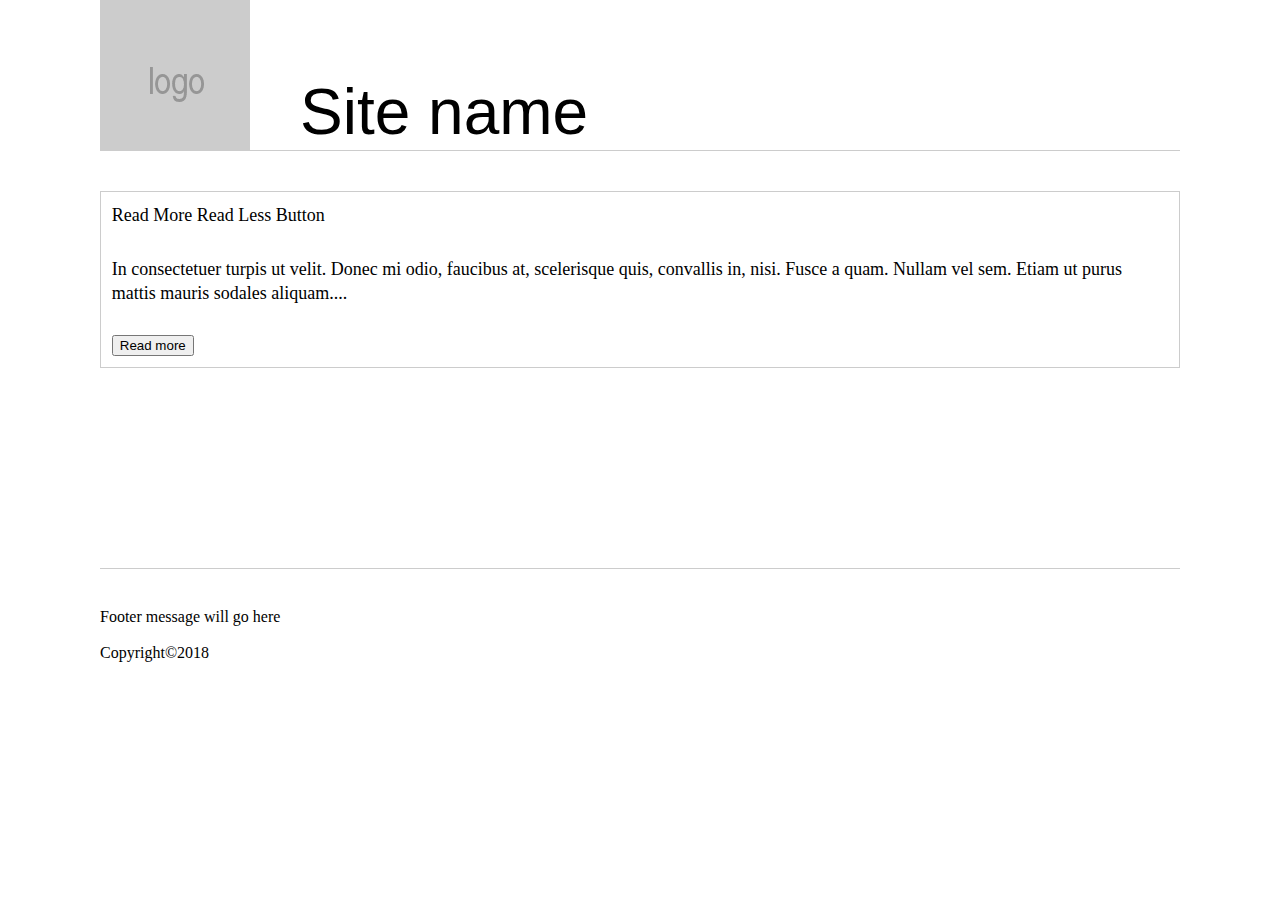
<file: box-model/read-more_read-less/index.html>
<!doctype html>
<html>
  <head>
    <meta charset="utf-8">
    <meta name="description" content="one column">
    <title>init htmlcss</title>
    <link rel="icon" type="image/x-icon" href="../../vendor/images/favicon.ico">
    <link rel="stylesheet" type="text/css" href="../../vendor/css/reset.css">
    <link rel="stylesheet" type="text/css" href="style.css">
    <script src="scripts/script.js"></script>

  </head>
  <body>
    <div id="main-wrapper">
      <!-- START HEADER SECTION -->
      <div id="header-wrapper" class="header">
        <div><img src="../../vendor/images/logo.png"></div>
        <p> Site name</p>
      </div>
      <!-- END HEADER SECTION -->

      <!-- START MAIN CONTENT SECTION -->
      <div id="content-wrapper" class="content top-padding">
        <div class="border">
          <h2>Read More Read Less Button</h2>
          <p>In consectetuer turpis ut velit. Donec mi odio, faucibus at, scelerisque quis, convallis in, nisi. Fusce a quam. Nullam vel sem. Etiam ut purus mattis mauris sodales aliquam.<span id="dots">...</span><span id="more">Phasellus tempus. Duis leo. Ut non enim eleifend felis pretium feugiat. Phasellus a est. Aenean viverra rhoncus pede.Vestibulum facilisis, purus nec pulvinar iaculis, ligula mi congue nunc, vitae euismod ligula urna in dolor. Fusce vulputate eleifend sapien. Praesent congue erat at massa. Donec interdum, metus et hendrerit aliquet, dolor diam sagittis ligula, eget egestas libero turpis vel mi. Suspendisse potenti.</span></p>
          <button onclick="toggleRead()" id="readbtn">Read more</button>
        </div>
      </div>
      <!-- END MAIN CONTENT SECTION -->

      <!-- START FOOTER SECTION -->
      <div id="footer-wrapper" class="footer top-padding">
        <div class="footer-content">
          Footer message will go here
        </div>
        <div class="copyright">
          Copyright&copy;2018  
        </div>
      </div>    
      <!-- END FOOTER SECTION -->  
    </div>
  </body>
</html>
</file>
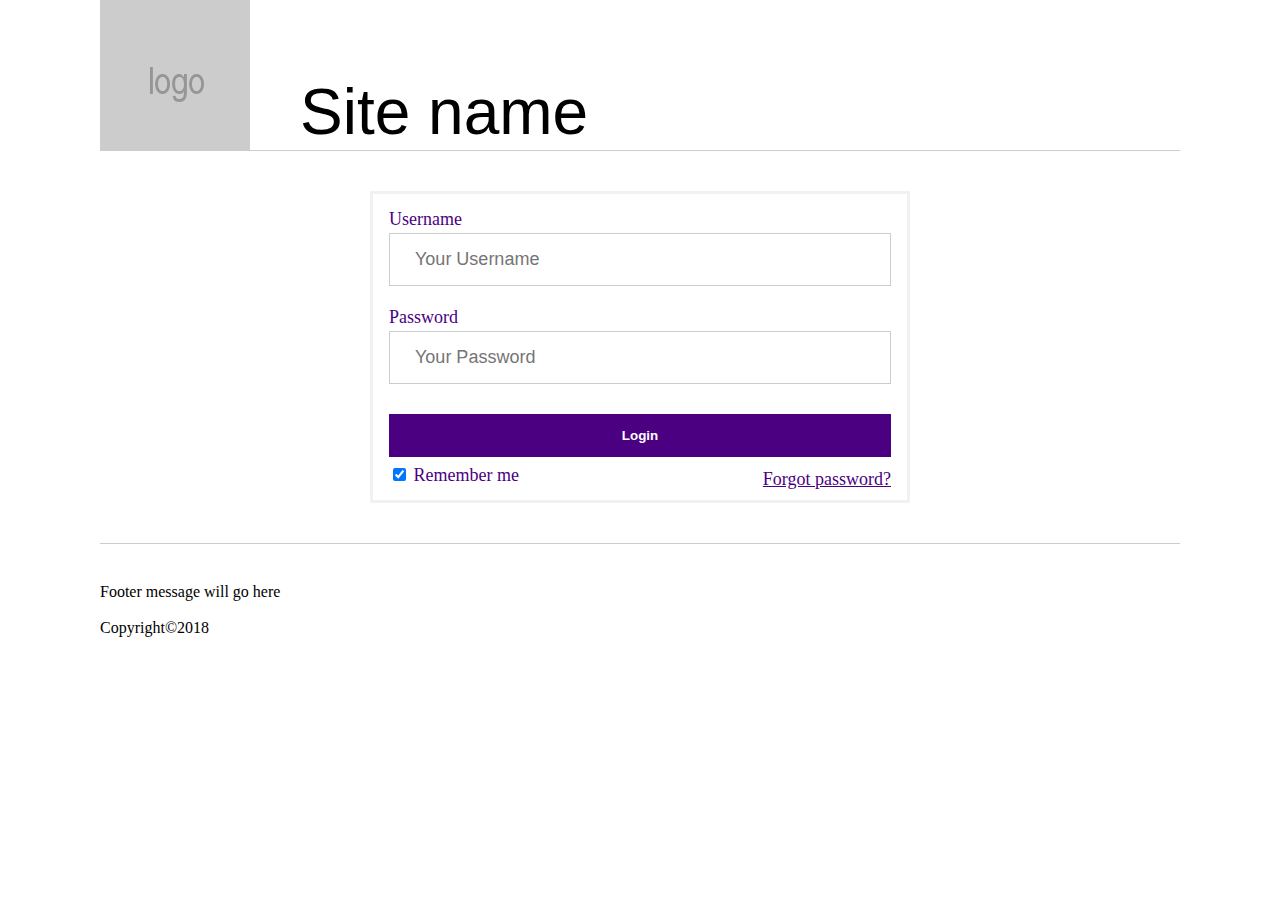
<file: form/login/index.html>
<!doctype html>
<html>
  <head>
    <meta charset="utf-8">
    <meta name="description" content="one column">
    <title>init htmlcss</title>
    <link rel="icon" type="image/x-icon" href="../../vendor/images/favicon.ico">
    <link rel="stylesheet" type="text/css" href="../../vendor/css/reset.css">
    <link rel="stylesheet" type="text/css" href="style.css">

  </head>
  <body>
    <div id="main-wrapper">
      <!-- START HEADER SECTION -->
      <div id="header-wrapper" class="header">
        <div><img src="../../vendor/images/logo.png"></div>
        <p> Site name</p>
      </div>
      <!-- END HEADER SECTION -->

      <!-- START MAIN CONTENT SECTION -->
      <div id="content-wrapper" class="top-padding">
        <div class="content">
          <form>
            <div class="container">
              <label for="username">Username</label>
              <input type="text" placeholder="Your Username" name="username" required>

              <label for="password">Password</label>
              <input type="password" placeholder="Your Password" name="password" required>
                  
              <button type="submit">Login</button>
              <label>
                <input type="checkbox" checked="checked" name="remember"> Remember me
              </label>
              <span class="forget"><a href="#">Forgot password?</a></span>
            </div>
          </form>
        </div>
      </div>
      <!-- END MAIN CONTENT SECTION -->

      <!-- START FOOTER SECTION -->
      <div id="footer-wrapper" class="footer top-padding">
        <div class="footer-content">
          Footer message will go here
        </div>
        <div class="copyright">
          Copyright&copy;2018  
        </div>
      </div>    
      <!-- END FOOTER SECTION -->  
    </div>
  </body>
</html>
</file>
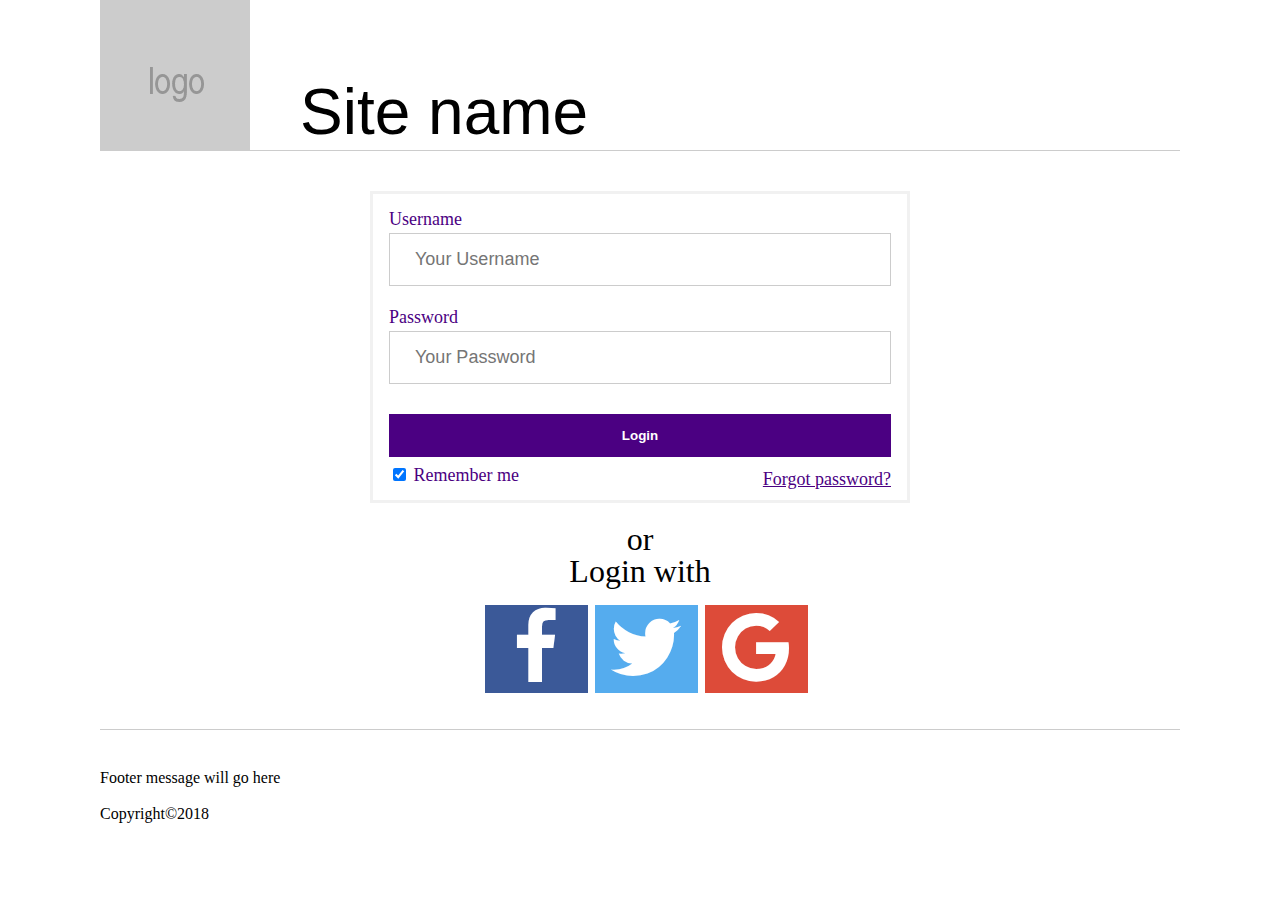
<file: form/login_with_social_account/index.html>
<!doctype html>
<html>
  <head>
    <meta charset="utf-8">
    <meta name="description" content="one column">
    <title>init htmlcss</title>
    <link rel="icon" type="image/x-icon" href="../../vendor/images/favicon.ico">
    <link rel="stylesheet" type="text/css" href="../../vendor/css/reset.css">
    <link rel="stylesheet" href="https://cdnjs.cloudflare.com/ajax/libs/font-awesome/4.7.0/css/font-awesome.min.css">
    <link rel="stylesheet" type="text/css" href="style.css">

  </head>
  <body>
    <div id="main-wrapper">
      <!-- START HEADER SECTION -->
      <div id="header-wrapper" class="header">
        <div><img src="../../vendor/images/logo.png"></div>
        <p> Site name</p>
      </div>
      <!-- END HEADER SECTION -->

      <!-- START MAIN CONTENT SECTION -->
      <div id="content-wrapper" class="top-padding">
        <div class="content">
          <form>
            <div class="container">
              <label for="username">Username</label>
              <input type="text" placeholder="Your Username" name="username" required>

              <label for="password">Password</label>
              <input type="password" placeholder="Your Password" name="password" required>
                  
              <button type="submit">Login</button>
              <label>
                <input type="checkbox" checked="checked" name="remember"> Remember me
              </label>
              <span class="forget"><a href="#">Forgot password?</a></span>
            </div>
          </form>

          <div class="or">
          	or <br> Login with
          </div>

	        <div class="social-icon">
	        	<span>
	        		<a href="#" class="fb btn">
		          	<i class="fa fa-facebook fa-fw"></i>
		          </a>
		       </span>
		        <span>
		        	<a href="#" class="twitter btn">
		          	<i class="fa fa-twitter fa-fw"></i>
		        	</a>
		        </span>
		        <span>
		        	<a href="#" class="google btn">
		        		<i class="fa fa-google fa-fw"></i>
		        	</a>
		        </span>
	     	  </div>
        </div>
      </div>
      <!-- END MAIN CONTENT SECTION -->

      <!-- START FOOTER SECTION -->
      <div id="footer-wrapper" class="footer top-padding">
        <div class="footer-content">
          Footer message will go here
        </div>
        <div class="copyright">
          Copyright&copy;2018  
        </div>
      </div>    
      <!-- END FOOTER SECTION -->  
    </div>
  </body>
</html>
</file>
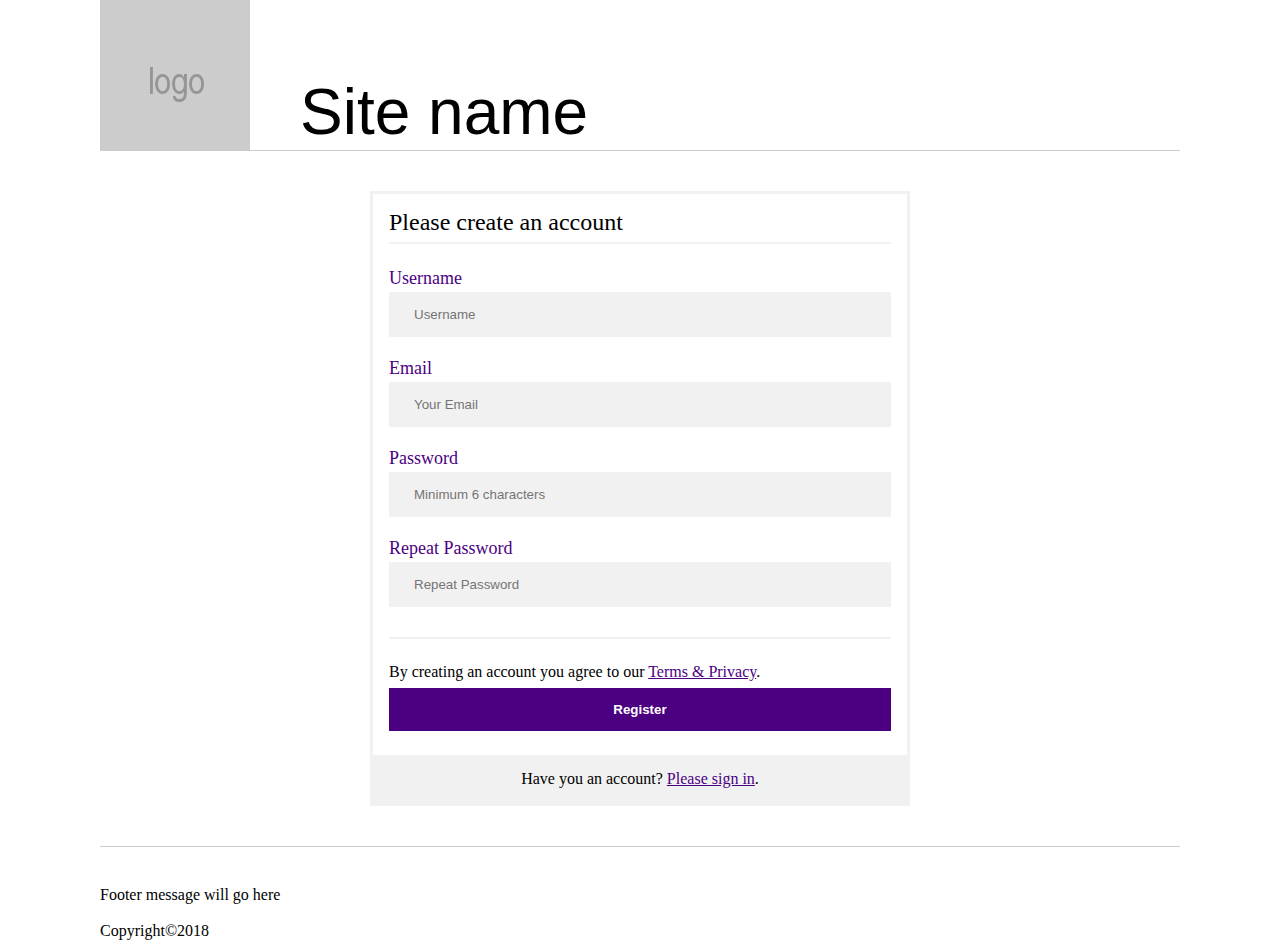
<file: form/register/index.html>
<!doctype html>
<html>
  <head>
    <meta charset="utf-8">
    <meta name="description" content="one column">
    <title>init htmlcss</title>
    <link rel="icon" type="image/x-icon" href="../../vendor/images/favicon.ico">
    <link rel="stylesheet" type="text/css" href="../../vendor/css/reset.css">
    <link rel="stylesheet" type="text/css" href="style.css">

  </head>
  <body>
    <div id="main-wrapper">
      <!-- START HEADER SECTION -->
      <div id="header-wrapper" class="header">
        <div><img src="../../vendor/images/logo.png"></div>
        <p> Site name</p>
      </div>
      <!-- END HEADER SECTION -->

      <!-- START MAIN CONTENT SECTION -->
      <div id="content-wrapper" class="top-padding">
        <div class="content">         
          <form>         
            <div class="container">
              <h1>Please create an account</h1>
              <hr>
              <label for="username">Username</label>
              <input type="text" placeholder="Username" name="username" required>

              <label for="email">Email</label>
              <input type="text" placeholder="Your Email" name="email" required>

              <label for="password">Password</label>
              <input type="password" placeholder="Minimum 6 characters" name="password" required>

              <label for="password-repeat">Repeat Password</label>
              <input type="password" placeholder="Repeat Password" name="password-repeat" required>
              <hr>
              <p>By creating an account you agree to our <a href="#">Terms&nbsp;&&nbsp;Privacy</a>.</p>

              <button type="submit">Register</button>
            </div>
            
            <div class="container signin">
              <p>Have you an account? <a href="#">Please&nbsp;sign&nbsp;in</a>.</p>
            </div>
          </form>
        </div>
      <!-- END MAIN CONTENT SECTION -->

      <!-- START FOOTER SECTION -->
      <div id="footer-wrapper" class="footer top-padding">
        <div class="footer-content">
          Footer message will go here
        </div>
        <div class="copyright">
          Copyright&copy;2018  
        </div>
      </div>    
      <!-- END FOOTER SECTION -->  
    </div>
  </body>
</html>
</file>
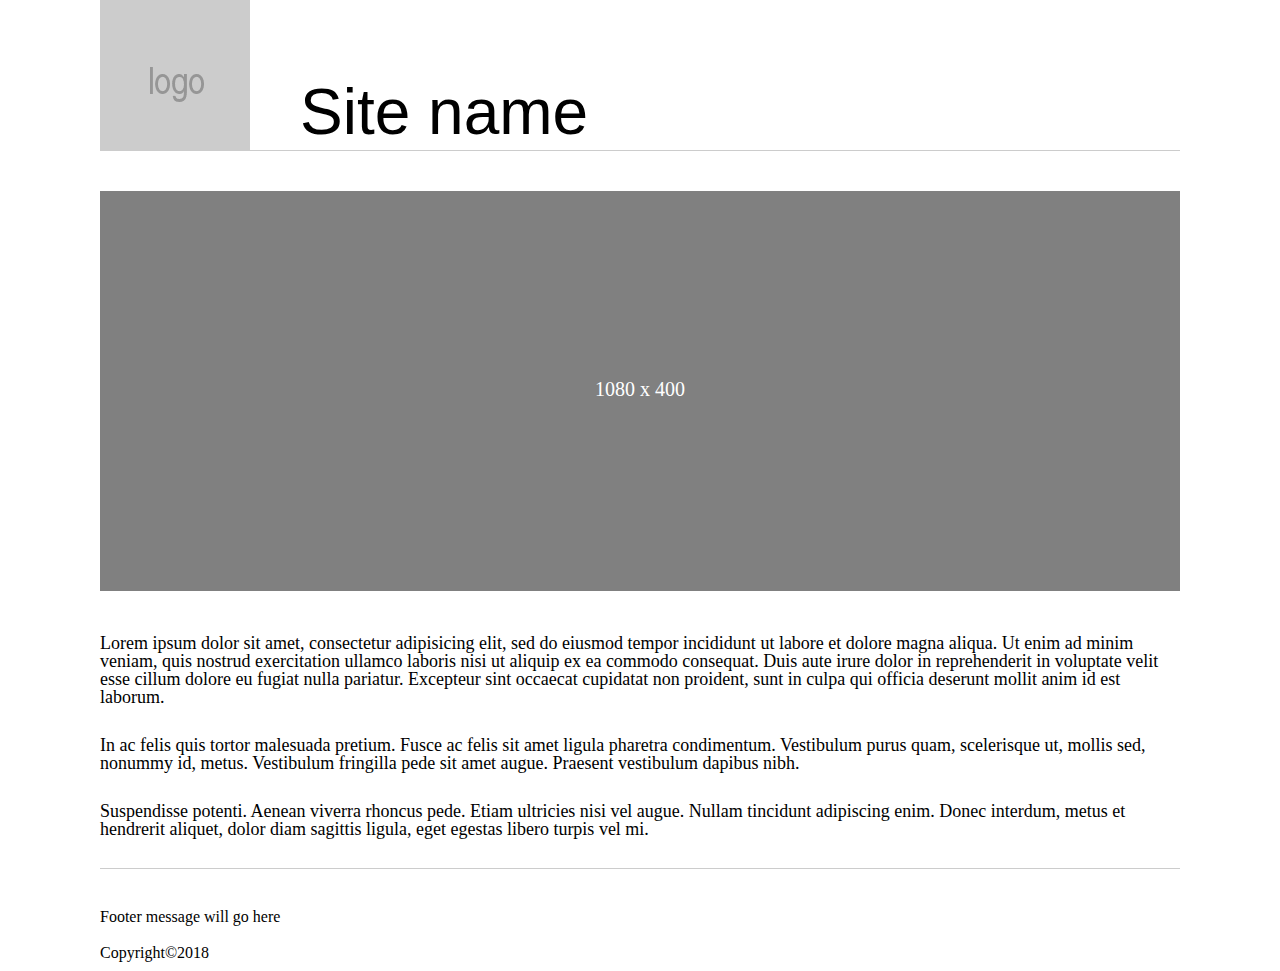
<file: layout/one-column/index.html>
<!doctype html>

<html>
  <head>
    <meta charset="utf-8">
    <meta name="description" content="one column">
    <title>init htmlcss</title>
    <link rel="icon" type="image/x-icon" href="../../vendor/images/favicon.ico">
    <link rel="stylesheet" type="text/css" href="../../vendor/css/reset.css">
    <link rel="stylesheet" type="text/css" href="style.css">

  </head>
  <body>
    <div id="main-wrapper">
      <!-- START HEADER SECTION -->
      <div id="header-wrapper" class="header">
        <div><img src="../../vendor/images/logo.png"></div>
        <p> Site name</p>
      </div>
      <div class="banner top-padding clearfix">
        <img src="images/banner.svg"/>
      </div>
      <!-- END HEADER SECTION -->

      <!-- START MAIN CONTENT SECTION -->
      <div id="content-wrapper" class="content top-padding">
        <p>
          Lorem ipsum dolor sit amet, consectetur adipisicing elit, sed do eiusmod
          tempor incididunt ut labore et dolore magna aliqua. Ut enim ad minim veniam,
          quis nostrud exercitation ullamco laboris nisi ut aliquip ex ea commodo
          consequat. Duis aute irure dolor in reprehenderit in voluptate velit esse
          cillum dolore eu fugiat nulla pariatur. Excepteur sint occaecat cupidatat non
          proident, sunt in culpa qui officia deserunt mollit anim id est laborum.
        </p>
        <p>
          In ac felis quis tortor malesuada pretium. Fusce ac felis sit amet ligula pharetra condimentum. Vestibulum purus quam, scelerisque ut, mollis sed, nonummy id, metus. Vestibulum fringilla pede sit amet augue. Praesent vestibulum dapibus nibh.
        </p>
        <p>
          Suspendisse potenti. Aenean viverra rhoncus pede. Etiam ultricies nisi vel augue. Nullam tincidunt adipiscing enim. Donec interdum, metus et hendrerit aliquet, dolor diam sagittis ligula, eget egestas libero turpis vel mi.
        </p>
      </div>
      <!-- END MAIN CONTENT SECTION -->

      <!-- START FOOTER SECTION -->
      <div id="footer-wrapper" class="footer top-padding">
        <div class="footer-content">
          Footer message will go here
        </div>
        <div class="copyright">
          Copyright&copy;2018  
        </div>
      </div>    
      <!-- END FOOTER SECTION -->  
    </div>
  </body>
</html>
</file>
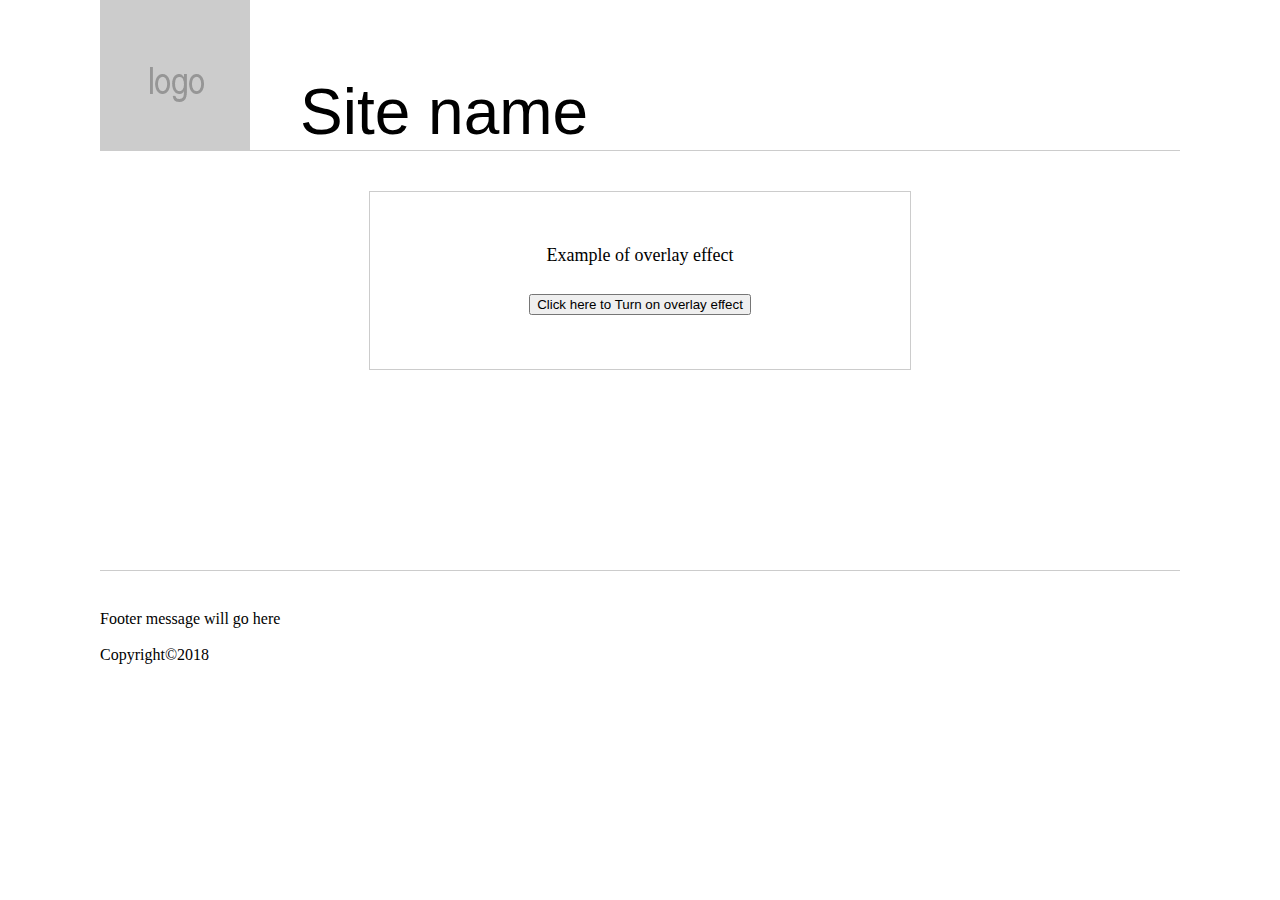
<file: layout/overlay/index.html>
<!doctype html>
<html>
  <head>
    <meta charset="utf-8">
    <meta name="description" content="one column">
    <title>init htmlcss</title>
    <link rel="icon" type="image/x-icon" href="../../vendor/images/favicon.ico">
    <link rel="stylesheet" type="text/css" href="../../vendor/css/reset.css">
    <link rel="stylesheet" type="text/css" href="style.css">
    <script src="scripts/script.js"></script>

  </head>
  <body>
    <div id="main-wrapper">
      <!-- START HEADER SECTION -->
      <div id="header-wrapper" class="header">
        <div><img src="../../vendor/images/logo.png"></div>
        <p> Site name</p>
      </div>
      <!-- END HEADER SECTION -->

      <!-- START MAIN CONTENT SECTION -->
      <div id="content-wrapper" class="content top-padding">
        <div id="overlay-box" onclick="overlayOff()">
          <div id="overlay-text">
            <h2>Overlay text will go here</h2>
          </div>
        </div>

        <div  class="box">
          <h2>Example of overlay effect</h2>
          <button onclick="overlayOn()">Click here to Turn on overlay effect</button>
        </div>
      </div>
      <!-- END MAIN CONTENT SECTION -->

      <!-- START FOOTER SECTION -->
      <div id="footer-wrapper" class="footer top-padding">
        <div class="footer-content">
          Footer message will go here
        </div>
        <div class="copyright">
          Copyright&copy;2018  
        </div>
      </div>    
      <!-- END FOOTER SECTION -->  
    </div>
  </body>
</html>
</file>
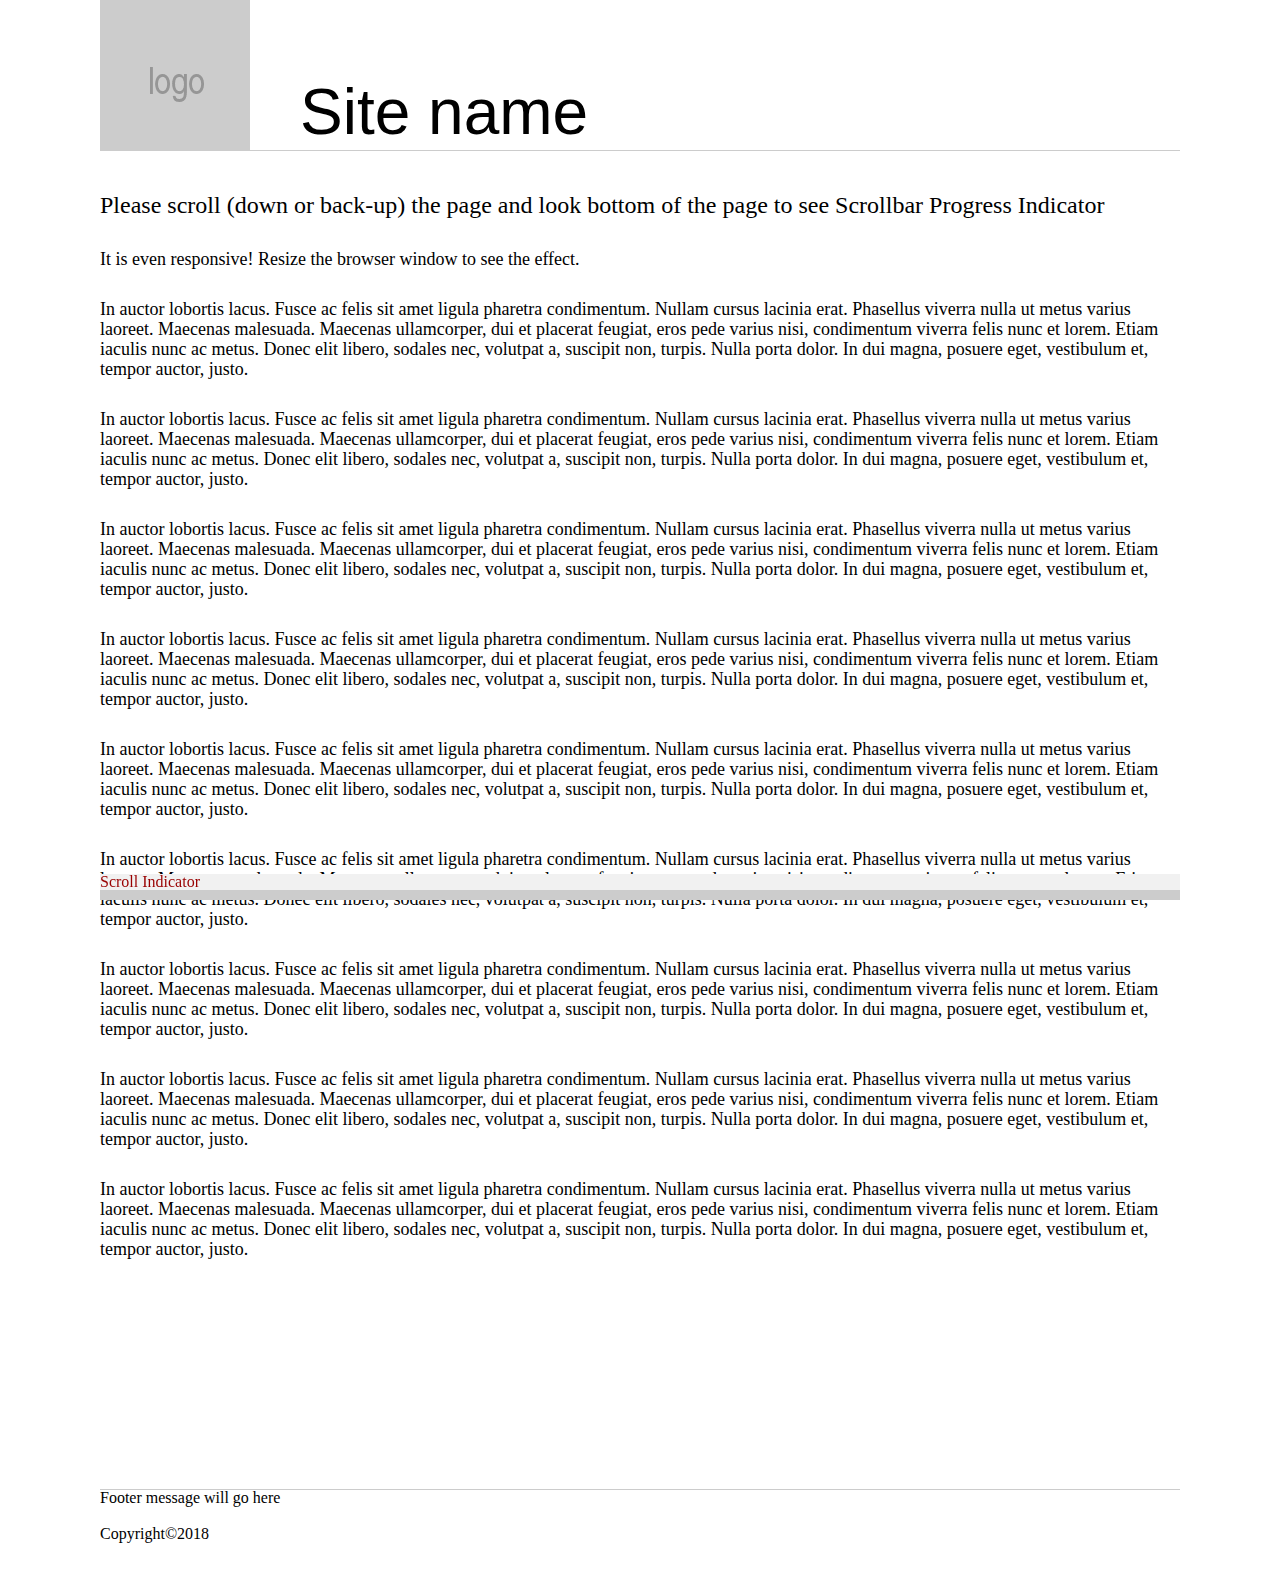
<file: layout/scroll_indicator/index.html>
<!doctype html>
<html>
  <head>
    <meta charset="utf-8">
    <meta name="description" content="one column">
    <title>init htmlcss</title>
    <link rel="icon" type="image/x-icon" href="../../vendor/images/favicon.ico">
    <link rel="stylesheet" type="text/css" href="../../vendor/css/reset.css">
    <link rel="stylesheet" type="text/css" href="style.css">
    <script src="scripts/script.js"></script>

  </head>
  <body>
    <div id="main-wrapper">
      <!-- START HEADER SECTION -->
      <div id="header-wrapper" class="header">
        <div><img src="../../vendor/images/logo.png"></div>
        <p> Site name</p>
      </div>
      <!-- END HEADER SECTION -->

      <!-- START MAIN CONTENT SECTION -->
      <div id="content-wrapper" class="content top-padding">
        <div class="content">
          <h2>Please scroll (down or back-up) the page and look bottom of the page to see Scrollbar Progress Indicator</h2>
          <p>It is even <b>responsive</b>! Resize the browser window to see the effect.</p>
          <p>In auctor lobortis lacus. Fusce ac felis sit amet ligula pharetra condimentum. Nullam cursus lacinia erat. Phasellus viverra nulla ut metus varius laoreet. Maecenas malesuada. Maecenas ullamcorper, dui et placerat feugiat, eros pede varius nisi, condimentum viverra felis nunc et lorem. Etiam iaculis nunc ac metus. Donec elit libero, sodales nec, volutpat a, suscipit non, turpis. Nulla porta dolor. In dui magna, posuere eget, vestibulum et, tempor auctor, justo.</p>
          <p>In auctor lobortis lacus. Fusce ac felis sit amet ligula pharetra condimentum. Nullam cursus lacinia erat. Phasellus viverra nulla ut metus varius laoreet. Maecenas malesuada. Maecenas ullamcorper, dui et placerat feugiat, eros pede varius nisi, condimentum viverra felis nunc et lorem. Etiam iaculis nunc ac metus. Donec elit libero, sodales nec, volutpat a, suscipit non, turpis. Nulla porta dolor. In dui magna, posuere eget, vestibulum et, tempor auctor, justo.</p>
          <p>In auctor lobortis lacus. Fusce ac felis sit amet ligula pharetra condimentum. Nullam cursus lacinia erat. Phasellus viverra nulla ut metus varius laoreet. Maecenas malesuada. Maecenas ullamcorper, dui et placerat feugiat, eros pede varius nisi, condimentum viverra felis nunc et lorem. Etiam iaculis nunc ac metus. Donec elit libero, sodales nec, volutpat a, suscipit non, turpis. Nulla porta dolor. In dui magna, posuere eget, vestibulum et, tempor auctor, justo.</p>
          <p>In auctor lobortis lacus. Fusce ac felis sit amet ligula pharetra condimentum. Nullam cursus lacinia erat. Phasellus viverra nulla ut metus varius laoreet. Maecenas malesuada. Maecenas ullamcorper, dui et placerat feugiat, eros pede varius nisi, condimentum viverra felis nunc et lorem. Etiam iaculis nunc ac metus. Donec elit libero, sodales nec, volutpat a, suscipit non, turpis. Nulla porta dolor. In dui magna, posuere eget, vestibulum et, tempor auctor, justo.</p>
          <p>In auctor lobortis lacus. Fusce ac felis sit amet ligula pharetra condimentum. Nullam cursus lacinia erat. Phasellus viverra nulla ut metus varius laoreet. Maecenas malesuada. Maecenas ullamcorper, dui et placerat feugiat, eros pede varius nisi, condimentum viverra felis nunc et lorem. Etiam iaculis nunc ac metus. Donec elit libero, sodales nec, volutpat a, suscipit non, turpis. Nulla porta dolor. In dui magna, posuere eget, vestibulum et, tempor auctor, justo.</p>
          <p>In auctor lobortis lacus. Fusce ac felis sit amet ligula pharetra condimentum. Nullam cursus lacinia erat. Phasellus viverra nulla ut metus varius laoreet. Maecenas malesuada. Maecenas ullamcorper, dui et placerat feugiat, eros pede varius nisi, condimentum viverra felis nunc et lorem. Etiam iaculis nunc ac metus. Donec elit libero, sodales nec, volutpat a, suscipit non, turpis. Nulla porta dolor. In dui magna, posuere eget, vestibulum et, tempor auctor, justo.</p>
          <p>In auctor lobortis lacus. Fusce ac felis sit amet ligula pharetra condimentum. Nullam cursus lacinia erat. Phasellus viverra nulla ut metus varius laoreet. Maecenas malesuada. Maecenas ullamcorper, dui et placerat feugiat, eros pede varius nisi, condimentum viverra felis nunc et lorem. Etiam iaculis nunc ac metus. Donec elit libero, sodales nec, volutpat a, suscipit non, turpis. Nulla porta dolor. In dui magna, posuere eget, vestibulum et, tempor auctor, justo.</p>
          <p>In auctor lobortis lacus. Fusce ac felis sit amet ligula pharetra condimentum. Nullam cursus lacinia erat. Phasellus viverra nulla ut metus varius laoreet. Maecenas malesuada. Maecenas ullamcorper, dui et placerat feugiat, eros pede varius nisi, condimentum viverra felis nunc et lorem. Etiam iaculis nunc ac metus. Donec elit libero, sodales nec, volutpat a, suscipit non, turpis. Nulla porta dolor. In dui magna, posuere eget, vestibulum et, tempor auctor, justo.</p>
          <p>In auctor lobortis lacus. Fusce ac felis sit amet ligula pharetra condimentum. Nullam cursus lacinia erat. Phasellus viverra nulla ut metus varius laoreet. Maecenas malesuada. Maecenas ullamcorper, dui et placerat feugiat, eros pede varius nisi, condimentum viverra felis nunc et lorem. Etiam iaculis nunc ac metus. Donec elit libero, sodales nec, volutpat a, suscipit non, turpis. Nulla porta dolor. In dui magna, posuere eget, vestibulum et, tempor auctor, justo.</p>
        </div>
        <div class="indicator">
          <h3>Scroll Indicator</h3>
          <div class="indicator-container">
            <div class="indicator-bar" id="progressIndicator"></div>
          </div>  
        </div>
      </div>
      <!-- END MAIN CONTENT SECTION -->

      <!-- START FOOTER SECTION -->
      <div id="footer-wrapper" class="footer top-padding">
        <div class="footer-content">
          Footer message will go here
        </div>
        <div class="copyright">
          Copyright&copy;2018  
        </div>
      </div>    
      <!-- END FOOTER SECTION -->  
    </div>
  </body>
</html>
</file>
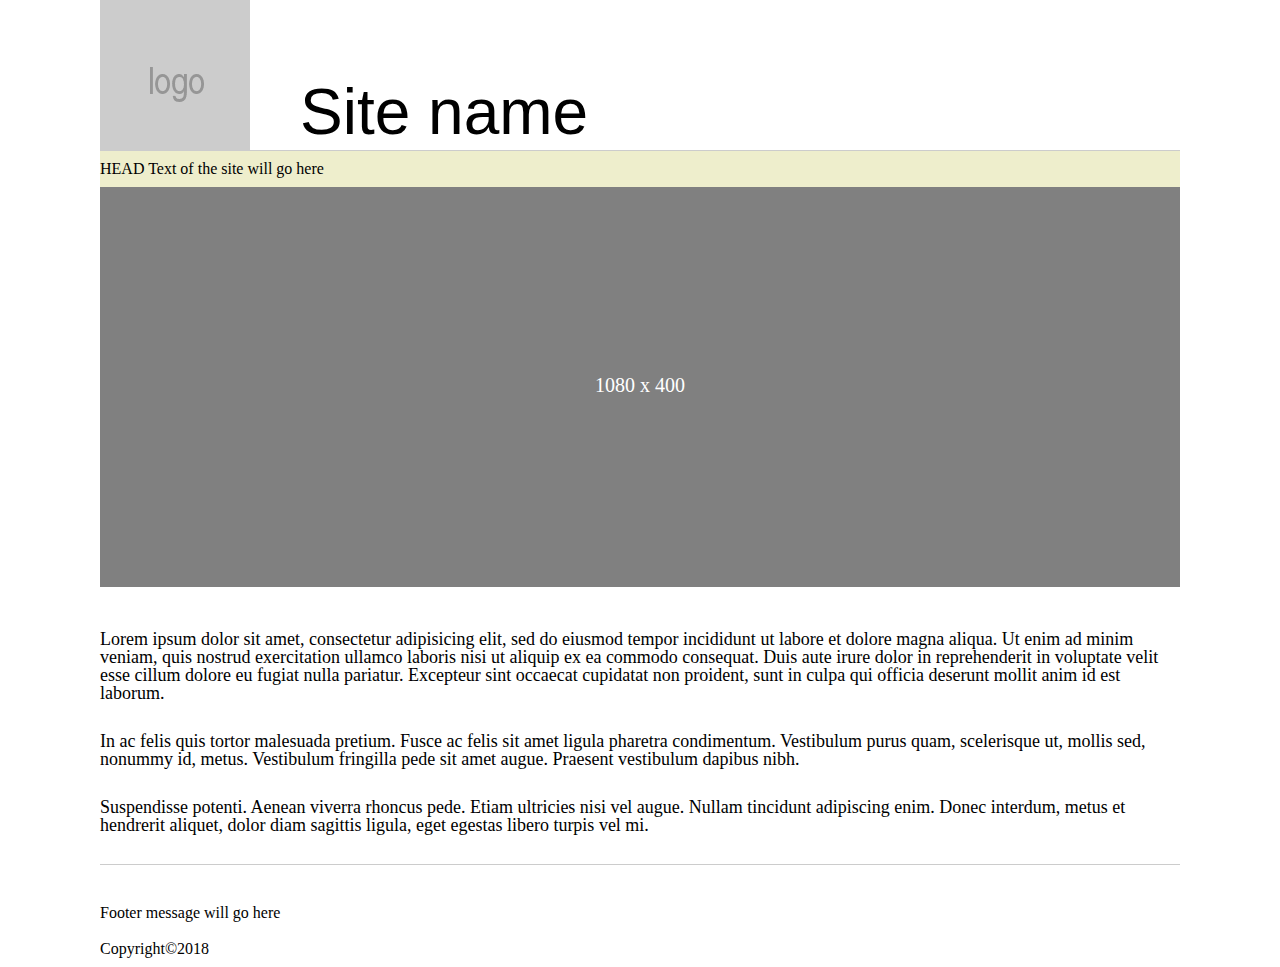
<file: layout/shrink_header/index.html>
<!doctype html>

<html>
  <head>
    <meta charset="utf-8">
    <meta name="description" content="one column">
    <title>init htmlcss</title>
    <link rel="icon" type="image/x-icon" href="../../vendor/images/favicon.ico">
    <link rel="stylesheet" type="text/css" href="../../vendor/css/reset.css">
    <link rel="stylesheet" type="text/css" href="style.css">
    <script src="scripts/script.js"></script>
  </head>
  <body>
    <div id="main-wrapper">
      <!-- START HEADER SECTION -->
      <div id="header-wrapper" class="header">
        <div><img src="../../vendor/images/logo.png"></div>
        <p> Site name</p>
      </div>
      <div class="headtext clearfix" id="topHeader">HEAD Text of the site will go here</div>
      <div class="banner clearfix">
        <img src="images/banner.svg"/>
      </div>
      <!-- END HEADER SECTION -->

      <!-- START MAIN CONTENT SECTION -->
      <div id="content-wrapper" class="content top-padding">
        <p>
          Lorem ipsum dolor sit amet, consectetur adipisicing elit, sed do eiusmod
          tempor incididunt ut labore et dolore magna aliqua. Ut enim ad minim veniam,
          quis nostrud exercitation ullamco laboris nisi ut aliquip ex ea commodo
          consequat. Duis aute irure dolor in reprehenderit in voluptate velit esse
          cillum dolore eu fugiat nulla pariatur. Excepteur sint occaecat cupidatat non
          proident, sunt in culpa qui officia deserunt mollit anim id est laborum.
        </p>
        <p>
          In ac felis quis tortor malesuada pretium. Fusce ac felis sit amet ligula pharetra condimentum. Vestibulum purus quam, scelerisque ut, mollis sed, nonummy id, metus. Vestibulum fringilla pede sit amet augue. Praesent vestibulum dapibus nibh.
        </p>
        <p>
          Suspendisse potenti. Aenean viverra rhoncus pede. Etiam ultricies nisi vel augue. Nullam tincidunt adipiscing enim. Donec interdum, metus et hendrerit aliquet, dolor diam sagittis ligula, eget egestas libero turpis vel mi.
        </p>
      </div>
      <!-- END MAIN CONTENT SECTION -->

      <!-- START FOOTER SECTION -->
      <div id="footer-wrapper" class="footer top-padding">
        <div class="footer-content">
          Footer message will go here
        </div>
        <div class="copyright">
          Copyright&copy;2018  
        </div>
      </div>    
      <!-- END FOOTER SECTION -->  
    </div>
    <script src="scripts/script.js"></script>
  </body>
</html>
</file>
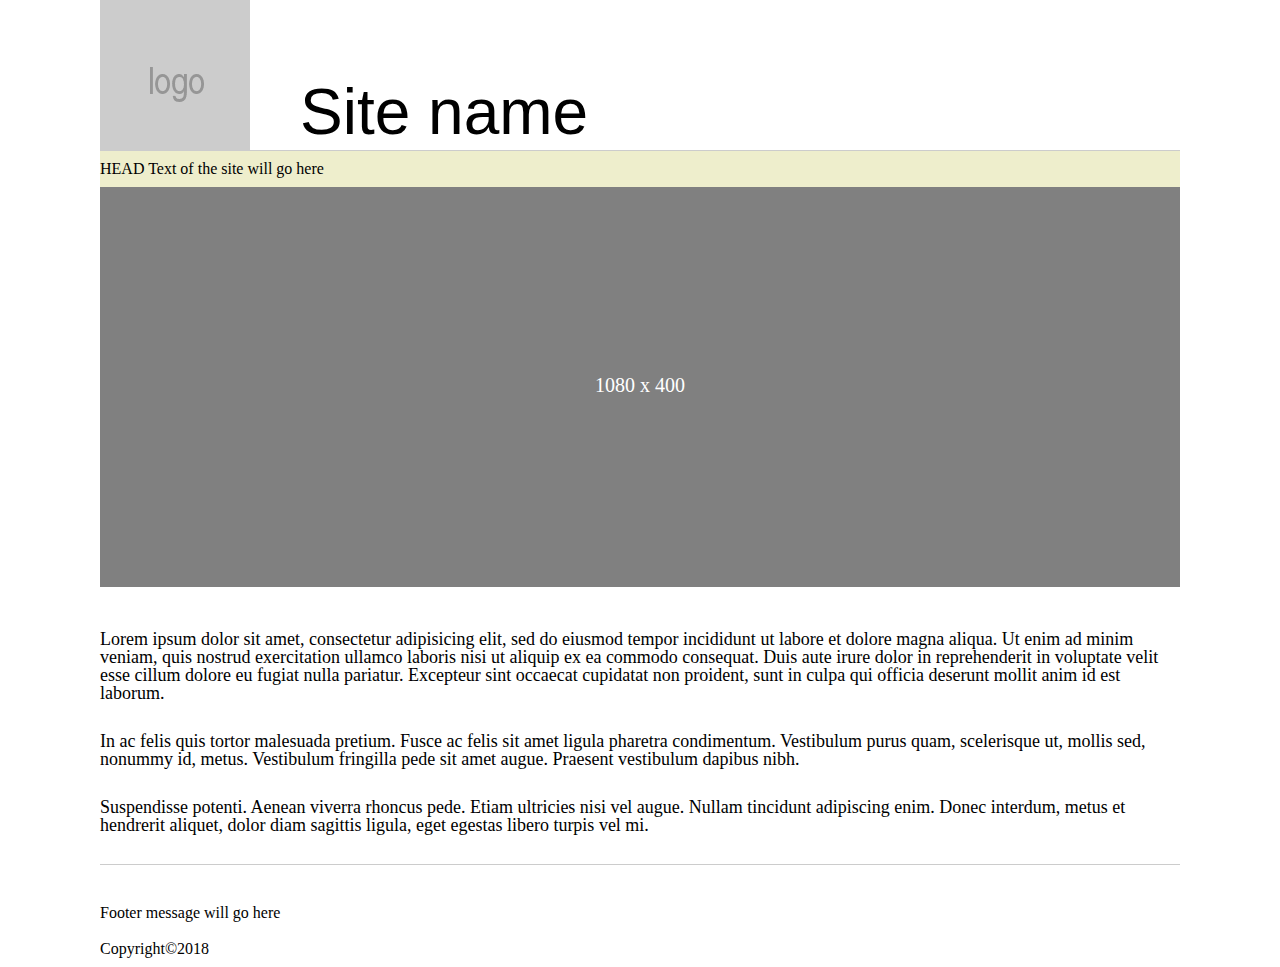
<file: layout/sticky_header/index.html>
<!doctype html>

<html>
  <head>
    <meta charset="utf-8">
    <meta name="description" content="one column">
    <title>init htmlcss</title>
    <link rel="icon" type="image/x-icon" href="../../vendor/images/favicon.ico">
    <link rel="stylesheet" type="text/css" href="../../vendor/css/reset.css">
    <link rel="stylesheet" type="text/css" href="style.css">
    <script src="scripts/script.js"></script>
  </head>
  <body>
    <div id="main-wrapper">
      <!-- START HEADER SECTION -->
      <div id="header-wrapper" class="header">
        <div><img src="../../vendor/images/logo.png"></div>
        <p> Site name</p>
      </div>
      <div class="headtext clearfix" id="stickyHeader">HEAD Text of the site will go here</div>
      <div class="banner clearfix">
        <img src="images/banner.svg"/>
      </div>
      <!-- END HEADER SECTION -->

      <!-- START MAIN CONTENT SECTION -->
      <div id="content-wrapper" class="content top-padding">
        <p>
          Lorem ipsum dolor sit amet, consectetur adipisicing elit, sed do eiusmod
          tempor incididunt ut labore et dolore magna aliqua. Ut enim ad minim veniam,
          quis nostrud exercitation ullamco laboris nisi ut aliquip ex ea commodo
          consequat. Duis aute irure dolor in reprehenderit in voluptate velit esse
          cillum dolore eu fugiat nulla pariatur. Excepteur sint occaecat cupidatat non
          proident, sunt in culpa qui officia deserunt mollit anim id est laborum.
        </p>
        <p>
          In ac felis quis tortor malesuada pretium. Fusce ac felis sit amet ligula pharetra condimentum. Vestibulum purus quam, scelerisque ut, mollis sed, nonummy id, metus. Vestibulum fringilla pede sit amet augue. Praesent vestibulum dapibus nibh.
        </p>
        <p>
          Suspendisse potenti. Aenean viverra rhoncus pede. Etiam ultricies nisi vel augue. Nullam tincidunt adipiscing enim. Donec interdum, metus et hendrerit aliquet, dolor diam sagittis ligula, eget egestas libero turpis vel mi.
        </p>
      </div>
      <!-- END MAIN CONTENT SECTION -->

      <!-- START FOOTER SECTION -->
      <div id="footer-wrapper" class="footer top-padding">
        <div class="footer-content">
          Footer message will go here
        </div>
        <div class="copyright">
          Copyright&copy;2018  
        </div>
      </div>    
      <!-- END FOOTER SECTION -->  
    </div>
    <script src="scripts/script.js"></script>
  </body>
</html>
</file>
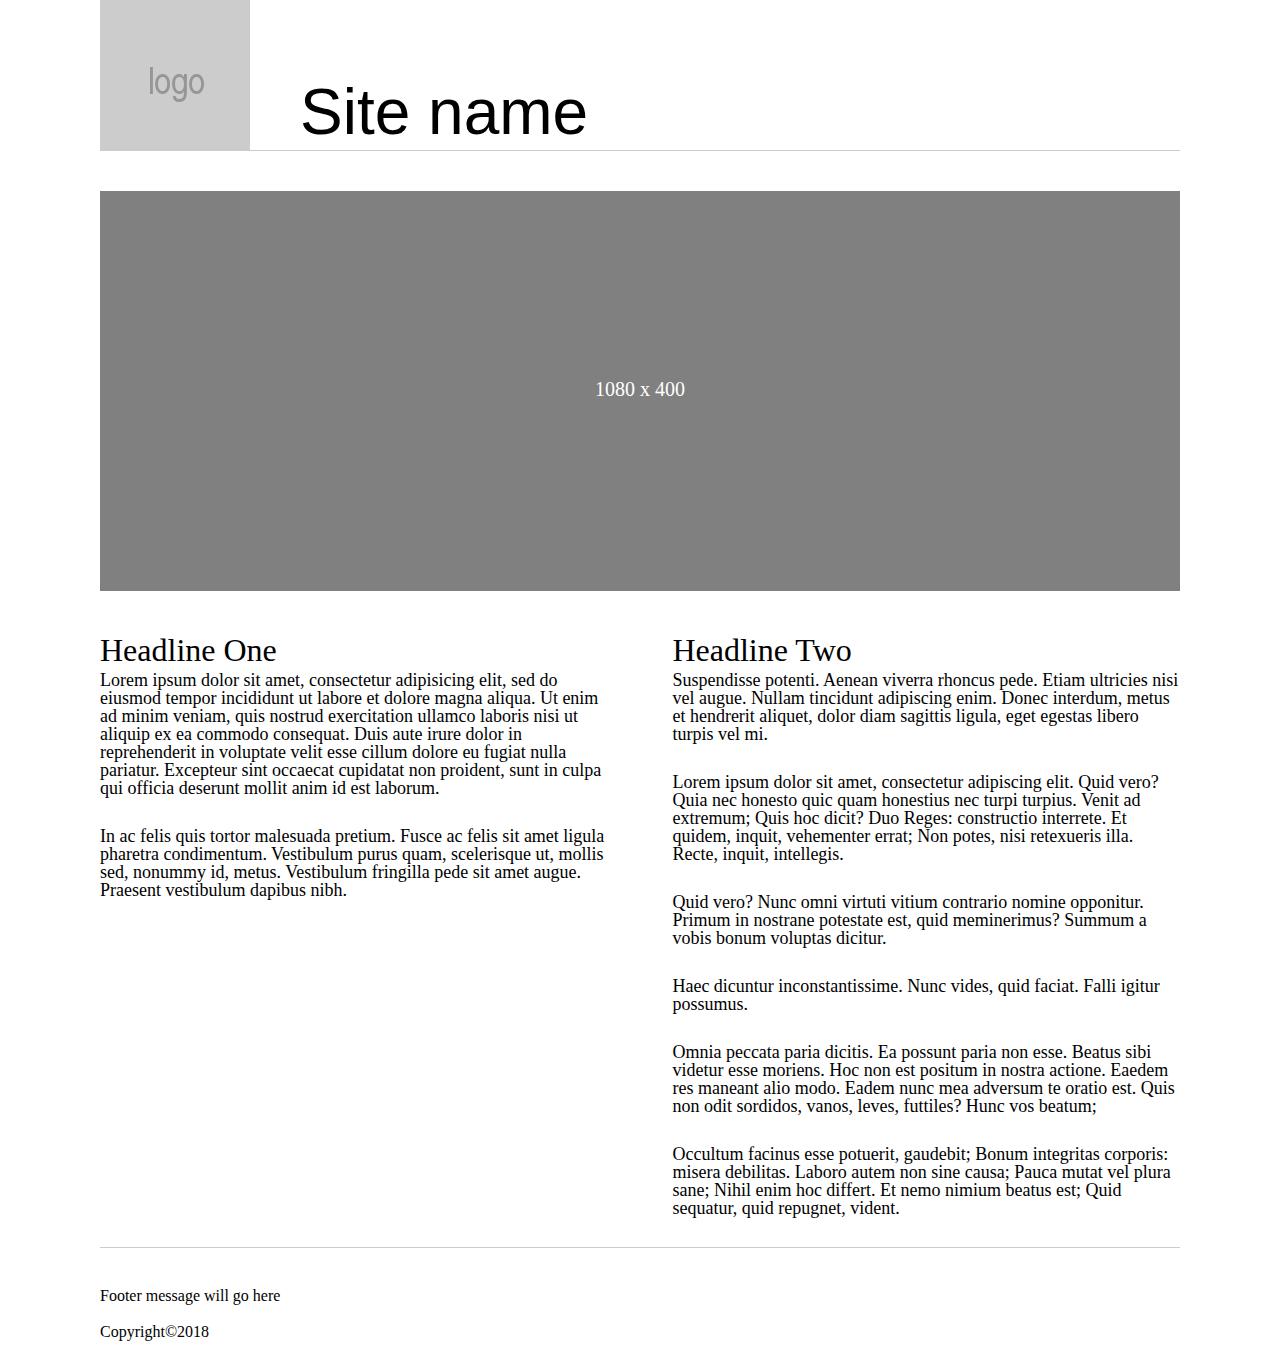
<file: layout/two-columns/index.html>
<!doctype html>

<html>
  <head>
    <meta charset="utf-8">
    <meta name="description" content="one column">
    <title>init htmlcss</title>
    <link rel="icon" type="image/x-icon" href="../../vendor/images/favicon.ico">
    <link rel="stylesheet" type="text/css" href="../../vendor/css/reset.css">
    <link rel="stylesheet" type="text/css" href="style.css">

  </head>
  <body>
    <div id="main-wrapper">
      <!-- START HEADER SECTION -->
      <div id="header-wrapper" class="header">
        <div><img src="../../vendor/images/logo.png"></div>
        <p> Site name</p>
      </div>
      <div class="banner top-padding clearfix">
        <img src="images/banner.svg"/>
      </div>
      <!-- END HEADER SECTION -->

      <!-- START MAIN CONTENT SECTION -->
      <div id="content-wrapper" class="content top-padding">
        <div class="col-one">
          <h2>Headline One</h2>
          <p>
            Lorem ipsum dolor sit amet, consectetur adipisicing elit, sed do eiusmod
            tempor incididunt ut labore et dolore magna aliqua. Ut enim ad minim veniam,
            quis nostrud exercitation ullamco laboris nisi ut aliquip ex ea commodo
            consequat. Duis aute irure dolor in reprehenderit in voluptate velit esse
            cillum dolore eu fugiat nulla pariatur. Excepteur sint occaecat cupidatat non
            proident, sunt in culpa qui officia deserunt mollit anim id est laborum.
          </p>
          <p>
            In ac felis quis tortor malesuada pretium. Fusce ac felis sit amet ligula pharetra condimentum. Vestibulum purus quam, scelerisque ut, mollis sed, nonummy id, metus. Vestibulum fringilla pede sit amet augue. Praesent vestibulum dapibus nibh.
          </p>
        </div>
        <div class="col-two">
          <h2>Headline Two</h2>
          <p>Suspendisse potenti. Aenean viverra rhoncus pede. Etiam ultricies nisi vel augue. Nullam tincidunt adipiscing enim. Donec interdum, metus et hendrerit aliquet, dolor diam sagittis ligula, eget egestas libero turpis vel mi.</p>
          <p>Lorem ipsum dolor sit amet, consectetur adipiscing elit. Quid vero? Quia nec honesto quic quam honestius nec turpi turpius. Venit ad extremum; Quis hoc dicit? Duo Reges: constructio interrete. Et quidem, inquit, vehementer errat; Non potes, nisi retexueris illa. Recte, inquit, intellegis. </p>
          <p>Quid vero? Nunc omni virtuti vitium contrario nomine opponitur. Primum in nostrane potestate est, quid meminerimus? Summum a vobis bonum voluptas dicitur. </p>
          <p>Haec dicuntur inconstantissime. Nunc vides, quid faciat. Falli igitur possumus. </p>
          <p>Omnia peccata paria dicitis. Ea possunt paria non esse. Beatus sibi videtur esse moriens. Hoc non est positum in nostra actione. Eaedem res maneant alio modo. Eadem nunc mea adversum te oratio est. Quis non odit sordidos, vanos, leves, futtiles? Hunc vos beatum; </p>
          <p>Occultum facinus esse potuerit, gaudebit; Bonum integritas corporis: misera debilitas. Laboro autem non sine causa; Pauca mutat vel plura sane; Nihil enim hoc differt. Et nemo nimium beatus est; Quid sequatur, quid repugnet, vident. </p>
        </div>
      <!-- END MAIN CONTENT SECTION -->

      <!-- START FOOTER SECTION -->
      <div id="footer-wrapper" class="footer top-padding clearopt">
        <div class="footer-content">
          Footer message will go here
        </div>
        <div class="copyright">
          Copyright&copy;2018  
        </div>
      </div>    
      <!-- END FOOTER SECTION -->  
    </div>
  </body>
</html>
</file>
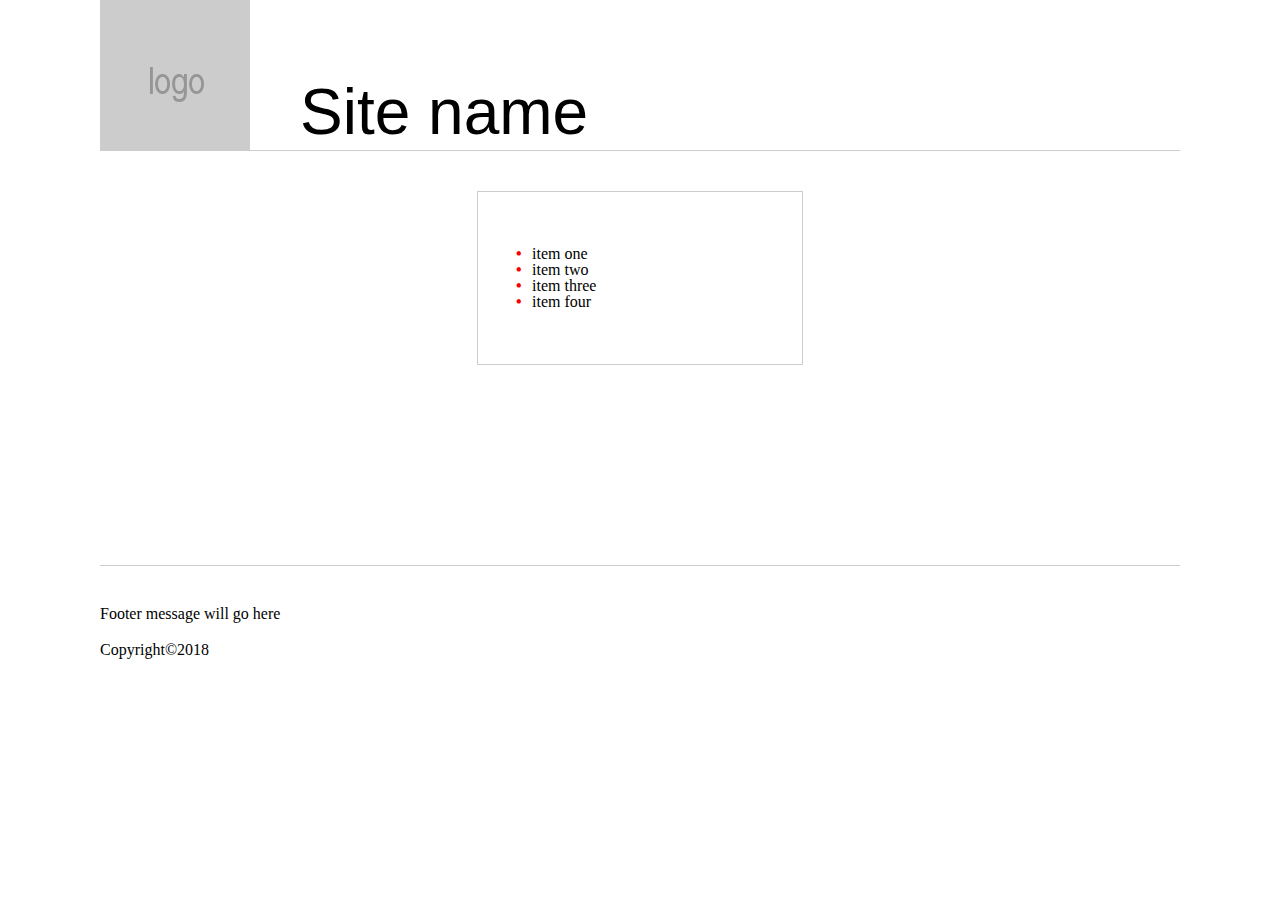
<file: list/bullet_color/index.html>
<!doctype html>
<html>
  <head>
    <meta charset="utf-8">
    <meta name="description" content="one column">
    <title>init htmlcss</title>
    <link rel="icon" type="image/x-icon" href="../../vendor/images/favicon.ico">
    <link rel="stylesheet" type="text/css" href="../../vendor/css/reset.css">
    <link rel="stylesheet" type="text/css" href="style.css">

  </head>
  <body>
    <div id="main-wrapper">
      <!-- START HEADER SECTION -->
      <div id="header-wrapper" class="header">
        <div><img src="../../vendor/images/logo.png"></div>
        <p> Site name</p>
      </div>
      <!-- END HEADER SECTION -->

      <!-- START MAIN CONTENT SECTION -->
      <div id="content-wrapper" class="content top-padding">
        <div class="box">
          <ul>
            <li>item one</li>
            <li>item two</li>
            <li>item three</li>
            <li>item four</li>
          </ul>
        </div>
      </div>
      <!-- END MAIN CONTENT SECTION -->

      <!-- START FOOTER SECTION -->
      <div id="footer-wrapper" class="footer top-padding">
        <div class="footer-content">
          Footer message will go here
        </div>
        <div class="copyright">
          Copyright&copy;2018  
        </div>
      </div>    
      <!-- END FOOTER SECTION -->  
    </div>
  </body>
</html>
</file>
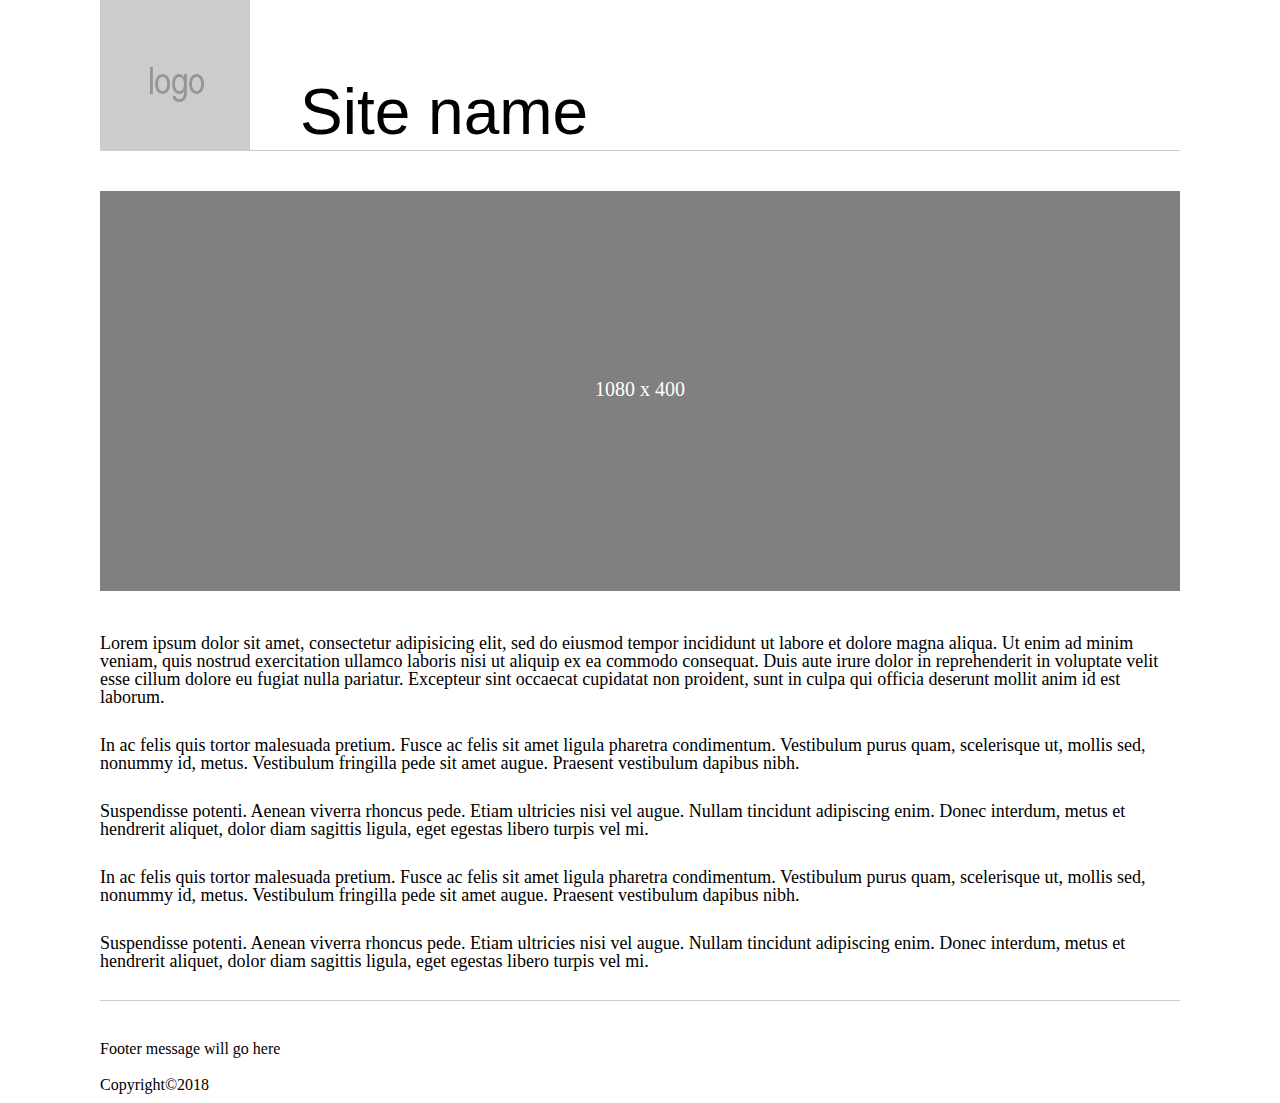
<file: navigation/back_to_top/index.html>
<!doctype html>

<html>
  <head>
    <meta charset="utf-8">
    <meta name="description" content="one column">
    <title>init htmlcss</title>
    <link rel="icon" type="image/x-icon" href="../../vendor/images/favicon.ico">
    <link rel="stylesheet" type="text/css" href="../../vendor/css/reset.css">
    <link rel="stylesheet" type="text/css" href="style.css">
    <script src="scripts/script.js"></script>
  </head>
  <body>
    <div id="main-wrapper">
      <!-- START HEADER SECTION -->
      <div id="header-wrapper" class="header">
        <div><img src="../../vendor/images/logo.png"></div>
        <p> Site name</p>
      </div>

      <div class="top-padding banner clearfix">
        <img src="images/banner.svg"/>
      </div>
      <!-- END HEADER SECTION -->

      <!-- START MAIN CONTENT SECTION -->
      <div id="content-wrapper" class="content top-padding">
        <button onclick="topFunction()" id="backBtn" title="Go to top">Top</button>
        <p>
          Lorem ipsum dolor sit amet, consectetur adipisicing elit, sed do eiusmod
          tempor incididunt ut labore et dolore magna aliqua. Ut enim ad minim veniam,
          quis nostrud exercitation ullamco laboris nisi ut aliquip ex ea commodo
          consequat. Duis aute irure dolor in reprehenderit in voluptate velit esse
          cillum dolore eu fugiat nulla pariatur. Excepteur sint occaecat cupidatat non
          proident, sunt in culpa qui officia deserunt mollit anim id est laborum.
        </p>
        <p>
          In ac felis quis tortor malesuada pretium. Fusce ac felis sit amet ligula pharetra condimentum. Vestibulum purus quam, scelerisque ut, mollis sed, nonummy id, metus. Vestibulum fringilla pede sit amet augue. Praesent vestibulum dapibus nibh.
        </p>
        <p>
          Suspendisse potenti. Aenean viverra rhoncus pede. Etiam ultricies nisi vel augue. Nullam tincidunt adipiscing enim. Donec interdum, metus et hendrerit aliquet, dolor diam sagittis ligula, eget egestas libero turpis vel mi.
        </p>

        <p>
          In ac felis quis tortor malesuada pretium. Fusce ac felis sit amet ligula pharetra condimentum. Vestibulum purus quam, scelerisque ut, mollis sed, nonummy id, metus. Vestibulum fringilla pede sit amet augue. Praesent vestibulum dapibus nibh.
        </p>
        
        <p>
          Suspendisse potenti. Aenean viverra rhoncus pede. Etiam ultricies nisi vel augue. Nullam tincidunt adipiscing enim. Donec interdum, metus et hendrerit aliquet, dolor diam sagittis ligula, eget egestas libero turpis vel mi.
        </p>
      </div>
      <!-- END MAIN CONTENT SECTION -->

      <!-- START FOOTER SECTION -->
      <div id="footer-wrapper" class="footer top-padding">
        <div class="footer-content">
          Footer message will go here
        </div>
        <div class="copyright">
          Copyright&copy;2018  
        </div>
      </div>    
      <!-- END FOOTER SECTION -->  
    </div>
    <script>
      window.onscroll = function() {scrollFunction()};
    </script>
  </body>
</html>
</file>
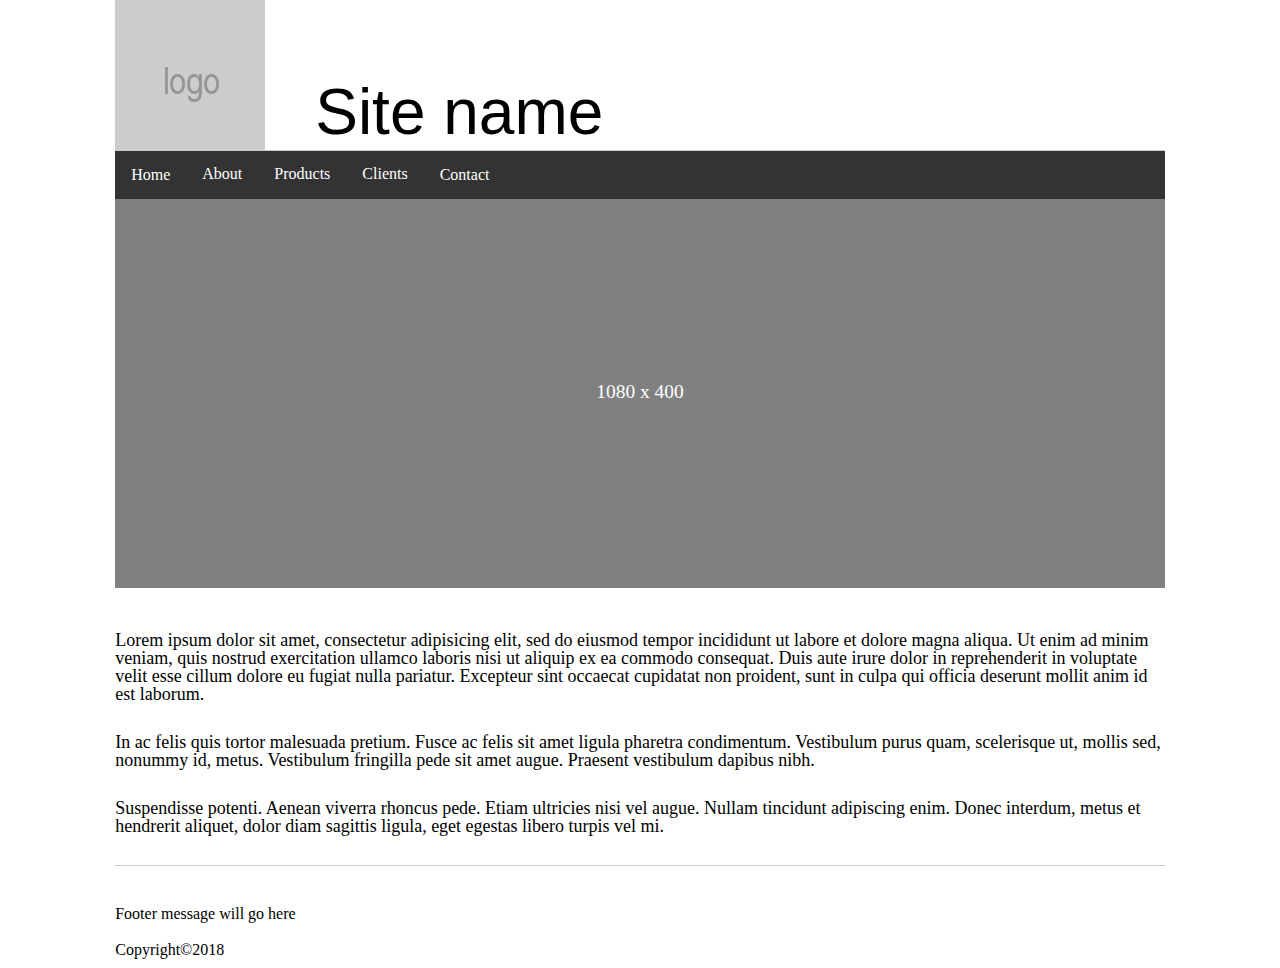
<file: navigation/dropdown-horizontal/index.html>
<!doctype html>
<html>
  <head>
    <meta charset="utf-8">
    <meta name="description" content="one column">
    <title>init htmlcss</title>
    <link rel="icon" type="image/x-icon" href="../../vendor/images/favicon.ico">
    <link rel="stylesheet" type="text/css" href="../../vendor/css/reset.css">
    <link rel="stylesheet" type="text/css" href="style.css">

  </head>
  <body>
    <div id="main-wrapper">
      <!-- START HEADER SECTION -->
      <div id="header-wrapper" class="header">
        <div><img src="../../vendor/images/logo.png"></div>
        <p> Site name</p>
      </div>

      <!-- Navigation start -->
      <div class="navigation">
        <a href="#">Home</a>
        <div class="parent">
          <button class="parentbtn">About <i class="fa fa-caret-down"></i></button>
          <div class="child-items">
            <a href="#">Business</a>
            <a href="#">Team</a>
            <a href="#">Jobs</a>
          </div>
        </div> 
        <div class="parent">
          <button class="parentbtn">Products <i class="fa fa-caret-down"></i></button>
          <div class="child-items">
            <a href="#">Retail</a>
            <a href="#">wholesale</a>
            <a href="#">Package</a>
            <a href="#">Import</a>
            <a href="#">Export</a>
          </div>
        </div> 
        <div class="parent">
          <button class="parentbtn">Clients <i class="fa fa-caret-down"></i></button>
          <div class="child-items">
            <a href="#">Client 1</a>
            <a href="#">Client 2</a>
            <a href="#">Client 3</a>
            <a href="#">Client 4</a>
          </div>
        </div>
        <a href="#">Contact</a>
      </div>
      <!-- Navigation end -->
      <!-- END HEADER SECTION -->

      <!-- START BANNER -->
      <div class="banner clearfix">
        <img src="images/banner.svg"/>
      </div>
      <!-- END BANNER -->

      <!-- START MAIN CONTENT SECTION -->
      <div id="content-wrapper" class="content top-padding">
        <p>
          Lorem ipsum dolor sit amet, consectetur adipisicing elit, sed do eiusmod
          tempor incididunt ut labore et dolore magna aliqua. Ut enim ad minim veniam,
          quis nostrud exercitation ullamco laboris nisi ut aliquip ex ea commodo
          consequat. Duis aute irure dolor in reprehenderit in voluptate velit esse
          cillum dolore eu fugiat nulla pariatur. Excepteur sint occaecat cupidatat non
          proident, sunt in culpa qui officia deserunt mollit anim id est laborum.
        </p>
        <p>
          In ac felis quis tortor malesuada pretium. Fusce ac felis sit amet ligula pharetra condimentum. Vestibulum purus quam, scelerisque ut, mollis sed, nonummy id, metus. Vestibulum fringilla pede sit amet augue. Praesent vestibulum dapibus nibh.
        </p>
        <p>
          Suspendisse potenti. Aenean viverra rhoncus pede. Etiam ultricies nisi vel augue. Nullam tincidunt adipiscing enim. Donec interdum, metus et hendrerit aliquet, dolor diam sagittis ligula, eget egestas libero turpis vel mi.
        </p>
      </div>
      <!-- END MAIN CONTENT SECTION -->

      <!-- START FOOTER SECTION -->
      <div id="footer-wrapper" class="footer top-padding">
        <div class="footer-content">
          Footer message will go here
        </div>
        <div class="copyright">
          Copyright&copy;2018  
        </div>
      </div>    
      <!-- END FOOTER SECTION -->  
    </div>
  </body>
</html>
</file>
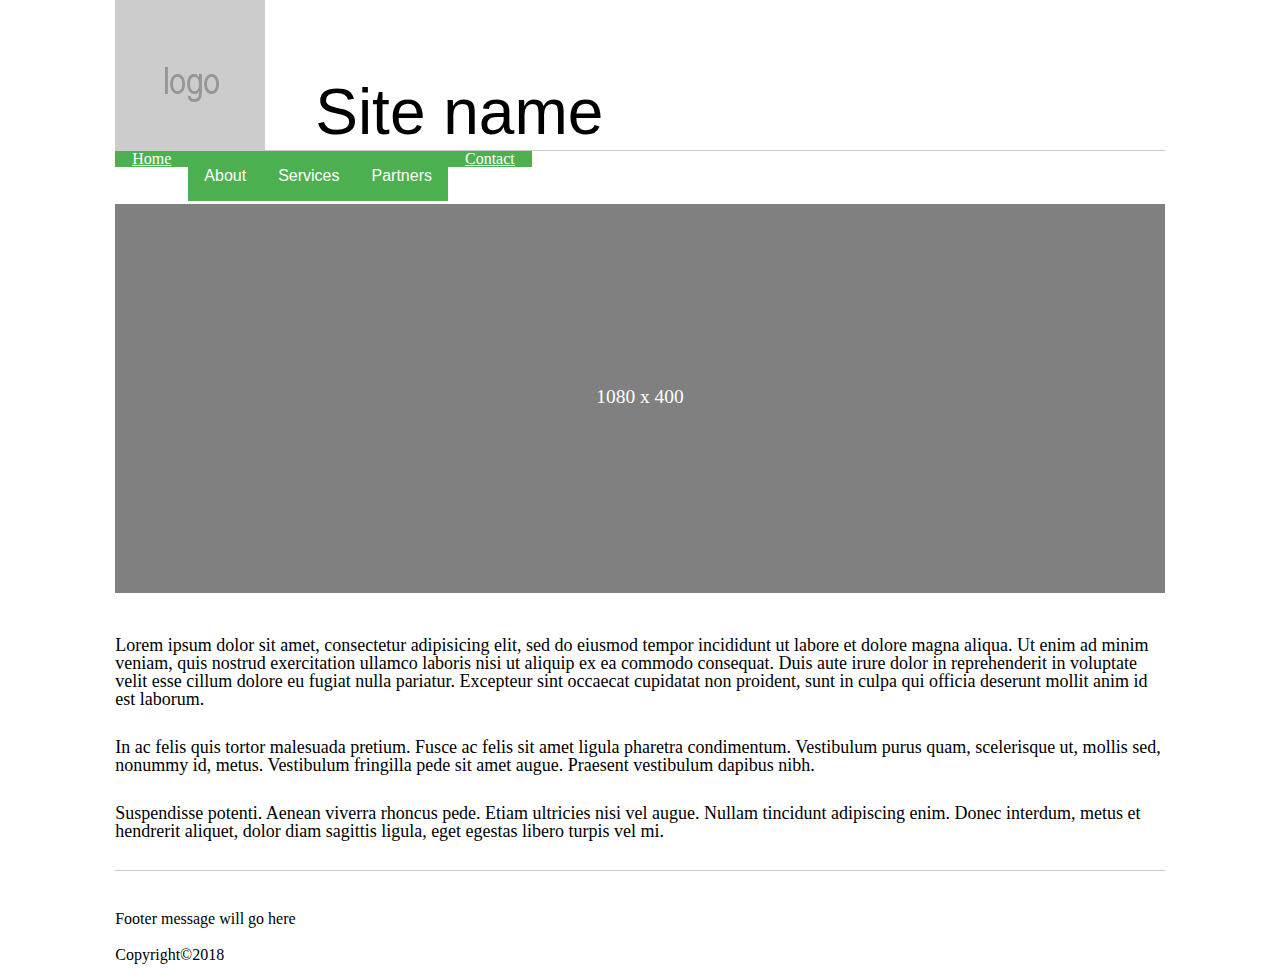
<file: navigation/dropdown-vertical [problem]/index.html>
<!doctype html>
<html>
  <head>
    <meta charset="utf-8">
    <meta name="description" content="one column">
    <title>init htmlcss</title>
    <link rel="icon" type="image/x-icon" href="images/favicon.ico">
    <link rel="stylesheet" type="text/css" href="css/reset.css">
    <link rel="stylesheet" type="text/css" href="css/style.css">

  </head>
  <body>
    <div id="main-wrapper">
      <!-- START HEADER SECTION -->
      <div id="header-wrapper" class="header">
        <div><img src="images/logo.png"></div>
        <p> Site name</p>
      </div>

      <!-- Navigation start -->
      <div class="navigation">
        <div class="parent">
          <a class="singlebtn" href="#home">Home</a>
        </div>
        <div class="parent">
          <button class="parentbtn">About <i class="fa fa-caret-down"></i></button>
          <div class="child-items">
            <a href="#company">Company</a>
            <a href="#team">Team</a>
            <a href="#careers">Careers</a>
          </div>
        </div> 
        <div class="parent">
          <button class="parentbtn">Services <i class="fa fa-caret-down"></i></button>
          <div class="child-items">
            <a href="#bring">Bring</a>
            <a href="#deliver">Deliver</a>
            <a href="#package">Package</a>
            <a href="#express">Express</a>
          </div>
        </div> 
        <div class="parent">
          <button class="parentbtn">Partners <i class="fa fa-caret-down"></i></button>
          <div class="child-items">
            <a href="#link1">Link 1</a>
            <a href="#link2">Link 2</a>
            <a href="#link3">Link 3</a>
            <a href="#link4">Link 4</a>
          </div>
        </div>
        <div class="parent">
            <a class="singlebtn" href="#contact">Contact</a>
        </div>
      </div>
      <!-- Navigation end -->
      <!-- END HEADER SECTION -->

      <!-- START BANNER -->
      <div class="banner clearfix">
        <img src="images/banner.svg"/>
      </div>
      <!-- END BANNER -->

      <!-- START MAIN CONTENT SECTION -->
      <div id="content-wrapper" class="content top-padding">
        <p>
          Lorem ipsum dolor sit amet, consectetur adipisicing elit, sed do eiusmod
          tempor incididunt ut labore et dolore magna aliqua. Ut enim ad minim veniam,
          quis nostrud exercitation ullamco laboris nisi ut aliquip ex ea commodo
          consequat. Duis aute irure dolor in reprehenderit in voluptate velit esse
          cillum dolore eu fugiat nulla pariatur. Excepteur sint occaecat cupidatat non
          proident, sunt in culpa qui officia deserunt mollit anim id est laborum.
        </p>
        <p>
          In ac felis quis tortor malesuada pretium. Fusce ac felis sit amet ligula pharetra condimentum. Vestibulum purus quam, scelerisque ut, mollis sed, nonummy id, metus. Vestibulum fringilla pede sit amet augue. Praesent vestibulum dapibus nibh.
        </p>
        <p>
          Suspendisse potenti. Aenean viverra rhoncus pede. Etiam ultricies nisi vel augue. Nullam tincidunt adipiscing enim. Donec interdum, metus et hendrerit aliquet, dolor diam sagittis ligula, eget egestas libero turpis vel mi.
        </p>
      </div>
      <!-- END MAIN CONTENT SECTION -->

      <!-- START FOOTER SECTION -->
      <div id="footer-wrapper" class="footer top-padding">
        <div class="footer-content">
          Footer message will go here
        </div>
        <div class="copyright">
          Copyright&copy;2018  
        </div>
      </div>    
      <!-- END FOOTER SECTION -->  
    </div>
  </body>
</html>
</file>
<file: box-model/read-more_read-less/style.css>
/**
 * GLOBAL
 */
 
 .clearfix::after {
    content: "";
    clear: both;
    display: table;
}

.top-padding {
  padding: 40px 0 0 0;
}

/**
 * HEADER SECTION
 */

.header {
  border-bottom: 1px solid #ccc;
  padding: 0 0 6px 0;
}

.header img {
  width: 150px;
  float: left;
}

.header p {
  padding: 80px 0 0 200px;
  font-size: 64px;
  font-family: sans-serif;
}

/**
* MAIN CONTENT SECTION
*/
.content p, .content h2 {
  font-size: 18px;
  padding: 0 0 30px 0;
  line-height: 24px;
}

.border {
  border: 1px solid #ccc;
  padding: 1%;
}
#more {display: none;}

/**
* FOOTER SECTION
*/
.footer {
  border-top: 1px solid #ccc;
  margin: 200px 0 0 0;
}

.footer .copyright{
  padding: 20px 0 10px 0;
}

/** 
 *media query 
 */

/* Mobile Styles */
@media only screen and (min-width: 320px) and (max-width: 559px) {
  body {
    width: 90%;
    margin: 0 auto;
  }

  .header p {
    padding: 74px 0 0 120px;
    font-size: 20px;
  }

  .header img {
    width: 100px;
    height: 100px;
  }
}

/* Tablet Styles */
@media only screen and (min-width: 560px) and (max-width: 1079px) {
  body {
    width: 80%;
    margin: 0 auto;
  }

  .header p {
    padding: 95px 0 0 200px;
    font-size: 48px;
  }
}

/* Desktop Styles */
@media only screen and (min-width: 1080px) {
  body {
    width: 1080px;
    margin: 0 auto;
  }
}
</file>
<file: form/login/style.css>
/**
 * GLOBAL
 */
 
 .clearfix::after {
  content: "";
  clear: both;
  display: table;
}

.top-padding {
  padding: 40px 0 0 0;
}

/**
 * HEADER SECTION
 */

.header {
  border-bottom: 1px solid #ccc;
  padding: 0 0 6px 0;
}

.header img {
  width: 150px;
  float: left;
}

.header p {
  padding: 80px 0 0 200px;
  font-size: 64px;
  font-family: sans-serif;
}

/**
* MAIN CONTENT SECTION
*/
.content {
  width: 50%;
  margin: 0 auto;
  padding: 0 0 40px 0;
}

form {
  border: 3px solid #f1f1f1;
}

label {
  color: #4B0082;
  font-size: 18px;
}

input[type=text], input[type=password] {
  width: 100%;
  padding: 15px 25px;
  margin:  5px 0 22px 0;
  display: inline-block;
  border: 1px solid #ccc;
  box-sizing: border-box;
  font-size: 18px;
}

button {
  background-color: #4B0082;
  color: white;
  font-weight: bold;
  padding: 14px 20px;
  margin: 8px 0;
  border: none;
  cursor: pointer;
  width: 100%;
}

button:hover {
  opacity: 0.7; 
}

.container {
  padding: 16px;  
}

span.forget {
  float: right;
  padding: 5px 0 0 0;
  color: #4B0082;
}

span.forget a {
  color: #4B0082;
  font-size: 18px;
}


/**
* FOOTER SECTION
*/
.footer {
  border-top: 1px solid #ccc;
}

.footer .copyright{
  padding: 20px 0 10px 0;
}

/** 
 *media query 
 */

/* Mobile Styles */
@media only screen and (min-width: 320px) and (max-width: 559px) {
  body {
    width: 90%;
    margin: 0 auto;
  }

  .header p {
    padding: 74px 0 0 120px;
    font-size: 20px;
  }

  .header img {
    width: 100px;
    height: 100px;
  }

  .content {
    width: 100%;
    margin: 0 auto;
    padding: 0 0 40px 0;
  }

  span.forget {
    display: block;
    padding: 10px 0 0 0;
    float: none;
  }
}

/* Tablet Styles */
@media only screen and (min-width: 560px) and (max-width: 1079px) {
  body {
    width: 80%;
    margin: 0 auto;
  }

  .header p {
    padding: 95px 0 0 200px;
    font-size: 48px;
  }

  .content {
    width: 100%;
    margin: 0 auto;
    padding: 0 0 40px 0;
  }

  span.forget {
    float: right;
    padding: 5px 0 0 0;
  }
}

/* Desktop Styles */
@media only screen and (min-width: 1080px) {
  body {
    width: 1080px;
    margin: 0 auto;
  }
}
</file>
<file: form/login_with_social_account/style.css>
/**
 * GLOBAL
 */
 
 .clearfix::after {
  content: "";
  clear: both;
  display: table;
}

.top-padding {
  padding: 40px 0 0 0;
}

/**
 * HEADER SECTION
 */

.header {
  border-bottom: 1px solid #ccc;
  padding: 0 0 6px 0;
}

.header img {
  width: 150px;
  float: left;
}

.header p {
  padding: 80px 0 0 200px;
  font-size: 64px;
  font-family: sans-serif;
}

/**
* MAIN CONTENT SECTION
*/
.content {
  width: 50%;
  margin: 0 auto;
  padding: 0 0 40px 0;
}

.or {
  font-size: 32px;
  text-align: center;
  padding: 20px 0 0 0;
}

.social-icon {
  font-size: 80px;
  text-align: center;
  padding: 20px 0 0 0;
}

.social-icon span {
  width: 90px;
  display: inline-block;
}

.fb {
  background-color: #3B5998;
  color: white;
}

.twitter {
  background-color: #55ACEE;
  color: white;
}

.google {
  background-color: #dd4b39;
  color: white;
}

form {
  border: 3px solid #f1f1f1;
}

label {
  color: #4B0082;
  font-size: 18px;
}

input[type=text], input[type=password] {
  width: 100%;
  padding: 15px 25px;
  margin:  5px 0 22px 0;
  display: inline-block;
  border: 1px solid #ccc;
  box-sizing: border-box;
  font-size: 18px;
}

button {
  background-color: #4B0082;
  color: white;
  font-weight: bold;
  padding: 14px 20px;
  margin: 8px 0;
  border: none;
  cursor: pointer;
  width: 100%;
}

button:hover {
  opacity: 0.7; 
}

.container {
  padding: 16px;  
}

span.forget {
  float: right;
  padding: 5px 0 0 0;
  color: #4B0082;
}

span.forget a {
  color: #4B0082;
  font-size: 18px;
}


/**
* FOOTER SECTION
*/
.footer {
  border-top: 1px solid #ccc;
}

.footer .copyright{
  padding: 20px 0 10px 0;
}

/** 
 *media query 
 */

/* Mobile Styles */
@media only screen and (min-width: 320px) and (max-width: 559px) {
  body {
    width: 90%;
    margin: 0 auto;
  }

  .header p {
    padding: 74px 0 0 120px;
    font-size: 20px;
  }

  .header img {
    width: 100px;
    height: 100px;
  }

  .content {
    width: 100%;
    margin: 0 auto;
    padding: 0 0 40px 0;
  }

  span.forget {
    display: block;
    padding: 10px 0 0 0;
    float: none;
  }
}

/* Tablet Styles */
@media only screen and (min-width: 560px) and (max-width: 1079px) {
  body {
    width: 80%;
    margin: 0 auto;
  }

  .header p {
    padding: 95px 0 0 200px;
    font-size: 48px;
  }

  .content {
    width: 100%;
    margin: 0 auto;
    padding: 0 0 40px 0;
  }

  span.forget {
    float: right;
    padding: 5px 0 0 0;
  }
}

/* Desktop Styles */
@media only screen and (min-width: 1080px) {
  body {
    width: 1080px;
    margin: 0 auto;
  }
}
</file>
<file: form/register/style.css>
/**
 * GLOBAL
 */
 
 .clearfix::after {
  content: "";
  clear: both;
  display: table;
}

.top-padding {
  padding: 40px 0 0 0;
}

/**
 * HEADER SECTION
 */

.header {
  border-bottom: 1px solid #ccc;
  padding: 0 0 6px 0;
}

.header img {
  width: 150px;
  float: left;
}

.header p {
  padding: 80px 0 0 200px;
  font-size: 64px;
  font-family: sans-serif;
}

/**
* MAIN CONTENT SECTION
*/

h1 {
  font-size: 24px;
}

.content {
  width: 50%;
  margin: 0 auto;
  padding: 0 0 40px 0;
}

.container {
    padding: 16px;
    background-color: white;
}

form {
  border: 3px solid #f1f1f1;
}

label {
  color: #4B0082;
  font-size: 18px;
}

input[type=text], input[type=password] {
    width: 90%;
    padding: 15px 25px;
    margin: 5px 0 22px 0;
    display: inline-block;
    border: none;
    background: #f1f1f1;
}

hr {
    border: 1px solid #f1f1f1;
    margin-bottom: 25px;
}

button {
  background-color: #4B0082;
  color: white;
  font-weight: bold;
  padding: 14px 20px;
  margin: 8px 0;
  border: none;
  cursor: pointer;
  width: 100%;
}

button:hover {
  opacity: 0.7; 
}

a {
    color: #4B0082;
}

.signin {
    background-color: #f1f1f1;
    text-align: center;
}


/**
* FOOTER SECTION
*/
.footer {
  border-top: 1px solid #ccc;
}

.footer .copyright{
  padding: 20px 0 10px 0;
}

/** 
 *media query 
 */

/* Mobile Styles */
@media only screen and (min-width: 320px) and (max-width: 559px) {
  body {
    width: 90%;
    margin: 0 auto;
  }

  .header p {
    padding: 74px 0 0 120px;
    font-size: 20px;
  }

  .header img {
    width: 100px;
    height: 100px;
  }

  .banner img {
    width: 100%;
  }

  .content {
    width: 100%;
    margin: 0 auto;
    padding: 0 0 40px 0;
  }
}

/* Tablet Styles */
@media only screen and (min-width: 560px) and (max-width: 1079px) {
  body {
    width: 80%;
    margin: 0 auto;
  }

  .header p {
    padding: 95px 0 0 200px;
    font-size: 48px;
  }

  .banner img {
    width: 100%;
  }

  .content {
    width: 100%;
    margin: 0 auto;
    padding: 0 0 40px 0;
  }
}

/* Desktop Styles */
@media only screen and (min-width: 1080px) {
  body {
    width: 1080px;
    margin: 0 auto;
  }
}
</file>
<file: layout/one-column/style.css>
/**
 * GLOBAL
 */
 
 .clearfix::after {
    content: "";
    clear: both;
    display: table;
}

.top-padding {
  padding: 40px 0 0 0;
}

/**
 * HEADER SECTION
 */

.header {
  border-bottom: 1px solid #ccc;
  padding: 0 0 6px 0;
}

.header img {
  width: 150px;
  float: left;
}

.header p {
  padding: 80px 0 0 200px;
  font-size: 64px;
  font-family: sans-serif;
}

/**
* MAIN CONTENT SECTION
*/
.content p {
  font-size: 18px;
  padding: 0 0 30px 0;
}


/**
* FOOTER SECTION
*/
.footer {
  border-top: 1px solid #ccc;
}

.footer .copyright{
  padding: 20px 0 10px 0;
}

/** 
 *media query 
 */

/* Mobile Styles */
@media only screen and (min-width: 320px) and (max-width: 559px) {
  body {
    width: 90%;
    margin: 0 auto;
  }

  .header p {
    padding: 74px 0 0 120px;
    font-size: 20px;
  }

  .header img {
    width: 100px;
    height: 100px;
  }

  .banner img {
    width: 100%;
  }
}

/* Tablet Styles */
@media only screen and (min-width: 560px) and (max-width: 1079px) {
  body {
    width: 80%;
    margin: 0 auto;
  }

  .header p {
    padding: 95px 0 0 200px;
    font-size: 48px;
  }

  .banner img {
    width: 100%;
  }
}

/* Desktop Styles */
@media only screen and (min-width: 1080px) {
  body {
    width: 1080px;
    margin: 0 auto;
  }
}
</file>
<file: layout/overlay/style.css>
/**
 * GLOBAL
 */
 
 .clearfix::after {
    content: "";
    clear: both;
    display: table;
}

.top-padding {
  padding: 40px 0 0 0;
}

/**
 * HEADER SECTION
 */

.header {
  border-bottom: 1px solid #ccc;
  padding: 0 0 6px 0;
}

.header img {
  width: 150px;
  float: left;
}

.header p {
  padding: 80px 0 0 200px;
  font-size: 64px;
  font-family: sans-serif;
}

/**
* MAIN CONTENT SECTION
*/
.content p, .box h2 {
  font-size: 18px;
  padding: 0 0 30px 0;
}

.box {
  width: 40%;
  margin: 0 auto;
  padding: 5%;
  border: 1px solid #ccc;
  text-align: center;
}

#overlay-box {
  position: fixed;
  display: none;
  width: 100%;
  height: 100%;
  top: 0;
  left: 0;
  right: 0;
  bottom: 0;
  background-color: rgba(0,0,0,0.8);
  z-index: 2;
  cursor: pointer;
}

#overlay-text h2{
    position: absolute;
    top: 50%;
    left: 50%;
    font-size: 50px;
    color: white;
    transform: translate(-50%,-50%);
    -ms-transform: translate(-50%,-50%);
}

/**
* FOOTER SECTION
*/
.footer {
  border-top: 1px solid #ccc;
  margin: 200px 0 0 0;
}

.footer .copyright{
  padding: 20px 0 10px 0;
}

/** 
 *media query 
 */

/* Mobile Styles */
@media only screen and (min-width: 320px) and (max-width: 559px) {
  body {
    width: 90%;
    margin: 0 auto;
  }

  .header p {
    padding: 74px 0 0 120px;
    font-size: 20px;
  }

  .header img {
    width: 100px;
    height: 100px;
  }

  .box {
    width: 60%;
    margin: 0 auto;
    padding: 15%;
    border: 1px solid #ccc;
    text-align: center;
  }

}

/* Tablet Styles */
@media only screen and (min-width: 560px) and (max-width: 1079px) {
  body {
    width: 80%;
    margin: 0 auto;
  }

  .header p {
    padding: 95px 0 0 200px;
    font-size: 48px;
  }

  .box {
    width: 60%;
    margin: 0 auto;
    padding: 15%;
    border: 1px solid #ccc;
    text-align: center;
  }

}

/* Desktop Styles */
@media only screen and (min-width: 1080px) {
  body {
    width: 1080px;
    margin: 0 auto;
  }
}
</file>
<file: layout/scroll_indicator/style.css>
/**
 * GLOBAL
 */
 
 .clearfix::after {
    content: "";
    clear: both;
    display: table;
}

.top-padding {
  padding: 40px 0 0 0;
}

/**
 * HEADER SECTION
 */

.header {
  border-bottom: 1px solid #ccc;
  padding: 0 0 6px 0;
}

.header img {
  width: 150px;
  float: left;
}

.header p {
  padding: 80px 0 0 200px;
  font-size: 64px;
  font-family: sans-serif;
}

/**
* MAIN CONTENT SECTION
*/
.content p{
  font-size: 18px;
  padding: 0 0 30px 0;
  line-height: 20px;
}

.content h2{
  font-size: 24px;
  padding: 0 0 30px 0;
  line-height: 28px;
}

.indicator h3{
  font-size: 16px;
  color: #990000;
}

.indicator-container {
  width: 100%;
  height: 10px;
  background: #ccc;
}

.indicator-bar {
  height: 10px;
  background: #4caf50;
  width: 0%;
}

/**
* FOOTER SECTION
*/
.footer {
  border-top: 1px solid #ccc;
  margin: 200px 0 0 0;
  padding: 0 0 20px 0;
}

.footer .copyright{
  padding: 20px 0 10px 0;
}

/** 
 *media query 
 */

/* Mobile Styles */
@media only screen and (min-width: 320px) and (max-width: 559px) {
  body {
    width: 90%;
    margin: 0 auto;
  }

  .header p {
    padding: 74px 0 0 120px;
    font-size: 20px;
  }

  .header img {
    width: 100px;
    height: 100px;
  }

  .indicator {
    position: fixed;
    bottom: 0;
    z-index: 1;
    width: 90%;
    background-color: #f1f1f1;
  }

}

/* Tablet Styles */
@media only screen and (min-width: 560px) and (max-width: 1079px) {
  body {
    width: 80%;
    margin: 0 auto;
  }

  .header p {
    padding: 95px 0 0 200px;
    font-size: 48px;
  }

  .indicator {
    position: fixed;
    bottom: 0;
    z-index: 1;
    width: 80%;
    background-color: #f1f1f1;
  }

}

/* Desktop Styles */
@media only screen and (min-width: 1080px) {
  body {
    width: 1080px;
    margin: 0 auto;
  }

  .indicator {
    position: fixed;
    bottom: 0;
    z-index: 1;
    width: 1080px;
    background-color: #f1f1f1;
  }
}
</file>
<file: layout/shrink_header/style.css>
/**
 * GLOBAL
 */
 
 .clearfix::after {
    content: "";
    clear: both;
    display: table;
}

.top-padding {
  padding: 40px 0 0 0;
}

/**
 * HEADER SECTION
 */

.header {
  border-bottom: 1px solid #ccc;
  padding: 0 0 6px 0;
}

.header img {
  width: 150px;
  float: left;
}

.header p {
  padding: 80px 0 0 200px;
  font-size: 64px;
  font-family: sans-serif;
}

.headtext {
  padding: 10px 0;
  background-color: #eec;
}

/**
* MAIN CONTENT SECTION
*/
.content p {
  font-size: 18px;
  padding: 0 0 30px 0;
}


/**
* FOOTER SECTION
*/
.footer {
  border-top: 1px solid #ccc;
}

.footer .copyright{
  padding: 20px 0 10px 0;
}

/** 
 *media query 
 */

/* Mobile Styles */
@media only screen and (min-width: 320px) and (max-width: 559px) {
  body {
    width: 90%;
    margin: 0 auto;
  }

  .header p {
    padding: 74px 0 0 120px;
    font-size: 20px;
  }

  .header img {
    width: 100px;
    height: 100px;
  }

  .sticky {
    position: fixed;
    top: 0;
    width: 90%;
  }

  .banner img {
    width: 100%;
  }
}

/* Tablet Styles */
@media only screen and (min-width: 560px) and (max-width: 1079px) {
  body {
    width: 80%;
    margin: 0 auto;
  }

  .header p {
    padding: 95px 0 0 200px;
    font-size: 48px;
  }

  .sticky {
    position: fixed;
    top: 0;
    width: 80%;
  }

  .banner img {
    width: 100%;
  }
}

/* Desktop Styles */
@media only screen and (min-width: 1080px) {
  body {
    width: 1080px;
    margin: 0 auto;
  }
  .sticky {
  position: fixed;
  top: 0;
  width: 1080px;
}
}
</file>
<file: layout/sticky_header/style.css>
/**
 * GLOBAL
 */
 
 .clearfix::after {
    content: "";
    clear: both;
    display: table;
}

.top-padding {
  padding: 40px 0 0 0;
}

/**
 * HEADER SECTION
 */

.header {
  border-bottom: 1px solid #ccc;
  padding: 0 0 6px 0;
}

.header img {
  width: 150px;
  float: left;
}

.header p {
  padding: 80px 0 0 200px;
  font-size: 64px;
  font-family: sans-serif;
}

.headtext {
  padding: 10px 0;
  background-color: #eec;
}

/**
* MAIN CONTENT SECTION
*/
.content p {
  font-size: 18px;
  padding: 0 0 30px 0;
}


/**
* FOOTER SECTION
*/
.footer {
  border-top: 1px solid #ccc;
}

.footer .copyright{
  padding: 20px 0 10px 0;
}

/** 
 *media query 
 */

/* Mobile Styles */
@media only screen and (min-width: 320px) and (max-width: 559px) {
  body {
    width: 90%;
    margin: 0 auto;
  }

  .header p {
    padding: 74px 0 0 120px;
    font-size: 20px;
  }

  .header img {
    width: 100px;
    height: 100px;
  }

  .sticky {
    position: fixed;
    top: 0;
    width: 90%;
  }

  .banner img {
    width: 100%;
  }
}

/* Tablet Styles */
@media only screen and (min-width: 560px) and (max-width: 1079px) {
  body {
    width: 80%;
    margin: 0 auto;
  }

  .header p {
    padding: 95px 0 0 200px;
    font-size: 48px;
  }

  .sticky {
    position: fixed;
    top: 0;
    width: 80%;
  }

  .banner img {
    width: 100%;
  }
}

/* Desktop Styles */
@media only screen and (min-width: 1080px) {
  body {
    width: 1080px;
    margin: 0 auto;
  }
  .sticky {
  position: fixed;
  top: 0;
  width: 1080px;
}
}
</file>
<file: layout/two-columns/style.css>
/**
 * GLOBAL
 */
 
 .clearfix::after {
    content: "";
    clear: both;
    display: table;
}

 .clearopt {
    clear: both;
}

.top-padding {
  padding: 40px 0 0 0;
}

/**
 * HEADER SECTION
 */

.header {
  border-bottom: 1px solid #ccc;
  padding: 0 0 6px 0;
}

.header img {
  width: 150px;
  float: left;
}

.header p {
  padding: 80px 0 0 200px;
  font-size: 64px;
  font-family: sans-serif;
}

/**
* MAIN CONTENT SECTION
*/
.content p {
  font-size: 18px;
  padding: 0 0 30px 0;
}

.col-one {
  width: 47%;
  float: left;
}

.col-two {
  width: 47%;
  float: right;
}

h2 {
  font-size: 32px;
  padding: 0 0 5px 0;
}

/**
* FOOTER SECTION
*/
.footer {
  border-top: 1px solid #ccc;
}

.footer .copyright{
  padding: 20px 0 10px 0;
}

/** 
 *media query 
 */

/* Mobile Styles */
@media only screen and (min-width: 320px) and (max-width: 559px) {
  body {
    width: 90%;
    margin: 0 auto;
  }

  .header p {
    padding: 74px 0 0 120px;
    font-size: 20px;
  }

  .header img {
    width: 100px;
    height: 100px;
  }

  .banner img {
    width: 100%;
  }

  .col-one {
    width: 100%;
  }

  .col-two {
    width: 100%;
  }
}

/* Tablet Styles */
@media only screen and (min-width: 560px) and (max-width: 1079px) {
  body {
    width: 80%;
    margin: 0 auto;
  }

  .header p {
    padding: 95px 0 0 200px;
    font-size: 48px;
  }

  .banner img {
    width: 100%;
  }
}

/* Desktop Styles */
@media only screen and (min-width: 1080px) {
  body {
    width: 1080px;
    margin: 0 auto;
  }
}
</file>
<file: list/bullet_color/style.css>
/**
 * GLOBAL
 */
 
 .clearfix::after {
    content: "";
    clear: both;
    display: table;
}

.top-padding {
  padding: 40px 0 0 0;
}

/**
 * HEADER SECTION
 */

.header {
  border-bottom: 1px solid #ccc;
  padding: 0 0 6px 0;
}

.header img {
  width: 150px;
  float: left;
}

.header p {
  padding: 80px 0 0 200px;
  font-size: 64px;
  font-family: sans-serif;
}

/**
* MAIN CONTENT SECTION
*/

.box {
  width: 20%;
  margin: 0 auto;
  padding: 5%;
  border: 1px solid #ccc;
}

ul {
  list-style: none;
}

ul li::before {
  content: "\2022";
  color: red;
  font-weight: bold;
  display: inline-block; 
  width: 1em;
  margin-left: -1em;
}


/**
* FOOTER SECTION
*/
.footer {
  border-top: 1px solid #ccc;
  margin: 200px 0 0 0;
}

.footer .copyright{
  padding: 20px 0 10px 0;
}

/** 
 *media query 
 */

/* Mobile Styles */
@media only screen and (min-width: 320px) and (max-width: 559px) {
  body {
    width: 90%;
    margin: 0 auto;
  }

  .header p {
    padding: 74px 0 0 120px;
    font-size: 20px;
  }

  .header img {
    width: 100px;
    height: 100px;
  }

  .box {
    width: 60%;
    margin: 0 auto;
    padding: 15%;
    border: 1px solid #ccc;
  }

}

/* Tablet Styles */
@media only screen and (min-width: 560px) and (max-width: 1079px) {
  body {
    width: 80%;
    margin: 0 auto;
  }

  .header p {
    padding: 95px 0 0 200px;
    font-size: 48px;
  }

  .box {
    width: 60%;
    margin: 0 auto;
    padding: 15%;
    border: 1px solid #ccc;
  }

}

/* Desktop Styles */
@media only screen and (min-width: 1080px) {
  body {
    width: 1080px;
    margin: 0 auto;
  }
}
</file>
<file: navigation/back_to_top/style.css>
/**
 * GLOBAL
 */
 
.clearfix::after {
    content: "";
    clear: both;
    display: table;
}

.top-padding {
  padding: 40px 0 0 0;
}

/**
 * HEADER SECTION
 */

.header {
  border-bottom: 1px solid #ccc;
  padding: 0 0 6px 0;
}

.header img {
  width: 150px;
  float: left;
}

.header p {
  padding: 80px 0 0 200px;
  font-size: 64px;
  font-family: sans-serif;
}

#backBtn {
  display: none;
  position: fixed;
  bottom: 20px;
  right: 30px;
  z-index: 99;
  font-size: 18px;
  border: none;
  outline: none;
  background-color: red;
  color: white;
  cursor: pointer;
  padding: 15px;
  border-radius: 4px;
}

#backBtn:hover {
  background-color: #555;
}

/**
* MAIN CONTENT SECTION
*/
.content p {
  font-size: 18px;
  padding: 0 0 30px 0;
}

/**
* FOOTER SECTION
*/
.footer {
  border-top: 1px solid #ccc;
}

.footer .copyright{
  padding: 20px 0 10px 0;
}

/** 
 *media query 
 */

/* Mobile Styles */
@media only screen and (min-width: 320px) and (max-width: 559px) {
  body {
    width: 90%;
    margin: 0 auto;
  }

  .header p {
    padding: 74px 0 0 120px;
    font-size: 20px;
  }

  .header img {
    width: 100px;
    height: 100px;
  }

  .sticky {
    position: fixed;
    top: 0;
    width: 90%;
  }

  .banner img {
    width: 100%;
  }
}

/* Tablet Styles */
@media only screen and (min-width: 560px) and (max-width: 1079px) {
  body {
    width: 80%;
    margin: 0 auto;
  }

  .header p {
    padding: 95px 0 0 200px;
    font-size: 48px;
  }

  .sticky {
    position: fixed;
    top: 0;
    width: 80%;
  }

  .banner img {
    width: 100%;
  }
}

/* Desktop Styles */
@media only screen and (min-width: 1080px) {
  body {
    width: 1080px;
    margin: 0 auto;
  }
  .sticky {
  position: fixed;
  top: 0;
  width: 1080px;
}
}
</file>
<file: navigation/dropdown-horizontal/style.css>
/**
 * GLOBAL
 */
 
 .clearfix::after {
    content: "";
    clear: both;
    display: table;
}

.top-padding {
  padding: 40px 0 0 0;
}

/**
 * HEADER SECTION
 */

.header {
  border-bottom: 1px solid #ccc;
  padding: 0 0 6px 0;
}

.header img {
  width: 150px;
  float: left;
}

.header p {
  padding: 80px 0 0 200px;
  font-size: 64px;
  font-family: sans-serif;
}

/**
* MAIN CONTENT SECTION
*/
.content p {
  font-size: 18px;
  padding: 0 0 30px 0;
}


/**
 * FOOTER SECTION
 */
.footer {
  border-top: 1px solid #ccc;
}

.footer .copyright{
  padding: 20px 0 10px 0;
}


/**
 * NAVIGATION SECTION
 */
.navigation {
    overflow: hidden;
    background-color: #333; 
}

.navigation a {
    float: left;
    font-size: 16px;
    color: white;
    text-align: center;
    padding: 16px 16px;
    text-decoration: none;
}

.parent {
    float: left;
    overflow: hidden;
}

.parent .parentbtn {
    font-size: 16px;    
    border: none;
    outline: none;
    color: white;
    padding: 14px 16px;
    background-color: inherit;
    font-family: inherit;
    margin: 0;
}

.navigation a:hover, .parent:hover .parentbtn {
    background-color: #ffff00;
    color: #000000;
}

.child-items {
    display: none;
    position: absolute;
    left: 9%;
    background-color: #ffff00;
    width: 82%;
    z-index: 1;
}

.child-items a {
    float: left;
    color: #000000;
    text-decoration: none;
}

.child-items a:hover {
    background-color: #000000;
    color: #ffffff;
}

.parent:hover .child-items {
    display: block;
}








/** 
 *media query 
 */

/* Mobile Styles */
@media only screen and (min-width: 320px) and (max-width: 559px) {
  body {
    width: 90%;
    margin: 0 auto;
  }

  .header p {
    padding: 74px 0 0 120px;
    font-size: 20px;
  }

  .header img {
    width: 100px;
    height: 100px;
  }

  .banner img {
    width: 100%;
  }
}

/* Tablet Styles */
@media only screen and (min-width: 560px) and (max-width: 1079px) {
  body {
    width: 80%;
    margin: 0 auto;
  }

  .header p {
    padding: 95px 0 0 200px;
    font-size: 48px;
  }

  .banner img {
    width: 100%;
  }
}

/* Desktop Styles */
@media only screen and (min-width: 1080px) {
  body {
    width: 82%;
    margin: 0 auto;
  }

  .banner img {
    width: 100%;
  }
}
</file>
<file: navigation/dropdown-vertical [problem]/css/style.css>
/**
 * GLOBAL
 */
 
 .clearfix::after {
    content: "";
    clear: both;
    display: table;
}

.top-padding {
  padding: 40px 0 0 0;
}

/**
 * HEADER SECTION
 */

.header {
  border-bottom: 1px solid #ccc;
  padding: 0 0 6px 0;
}

.header img {
  width: 150px;
  float: left;
}

.header p {
  padding: 80px 0 0 200px;
  font-size: 64px;
  font-family: sans-serif;
}

/**
* MAIN CONTENT SECTION
*/
.content p {
  font-size: 18px;
  padding: 0 0 30px 0;
}


/**
 * FOOTER SECTION
 */
.footer {
  border-top: 1px solid #ccc;
}

.footer .copyright{
  padding: 20px 0 10px 0;
}


/**
 * NAVIGATION SECTION
 */
.navigation {
  position: relative;
  display: inline-block;
}

.navigation .parent .singlebtn a,  .navigation .parent .parentbtn a {
  float: left;
  font-size: 16px;
  color: #f99;
  text-align: center;
  padding: 16px 16px;
  text-decoration: none;
}

.parent {
  float: left;
  overflow: hidden;
}

.parent .parentbtn {
  background-color: #4CAF50;
  color: white;
  padding: 16px;
  font-size: 16px;
  border: none;
}

.parent .singlebtn {
  background-color: #4CAF50;
  color: white;
  padding: 17px;
  font-size: 16px;
  border: none;
}

.navigation a:hover, .parent:hover .parentbtn {
  background-color: #3e8e41;
}

.child-items {
  display: none;
  position: absolute;
  background-color: #f1f1f1;
  min-width: 160px;
  box-shadow: 0px 8px 16px 0px rgba(0,0,0,0.2);
  z-index: 1;
}

.child-items a {
  color: black;
  padding: 12px 16px;
  text-decoration: none;
  display: block;
}

.child-items a:hover {
  background-color: #ddd;
}

.parent:hover .child-items {
    display: block;
}








/** 
 *media query 
 */

/* Mobile Styles */
@media only screen and (min-width: 320px) and (max-width: 559px) {
  body {
    width: 90%;
    margin: 0 auto;
  }

  .header p {
    padding: 74px 0 0 120px;
    font-size: 20px;
  }

  .header img {
    width: 100px;
    height: 100px;
  }

  .banner img {
    width: 100%;
  }
}

/* Tablet Styles */
@media only screen and (min-width: 560px) and (max-width: 1079px) {
  body {
    width: 80%;
    margin: 0 auto;
  }

  .header p {
    padding: 95px 0 0 200px;
    font-size: 48px;
  }

  .banner img {
    width: 100%;
  }
}

/* Desktop Styles */
@media only screen and (min-width: 1080px) {
  body {
    width: 82%;
    margin: 0 auto;
  }

  .banner img {
    width: 100%;
  }
}
</file>
